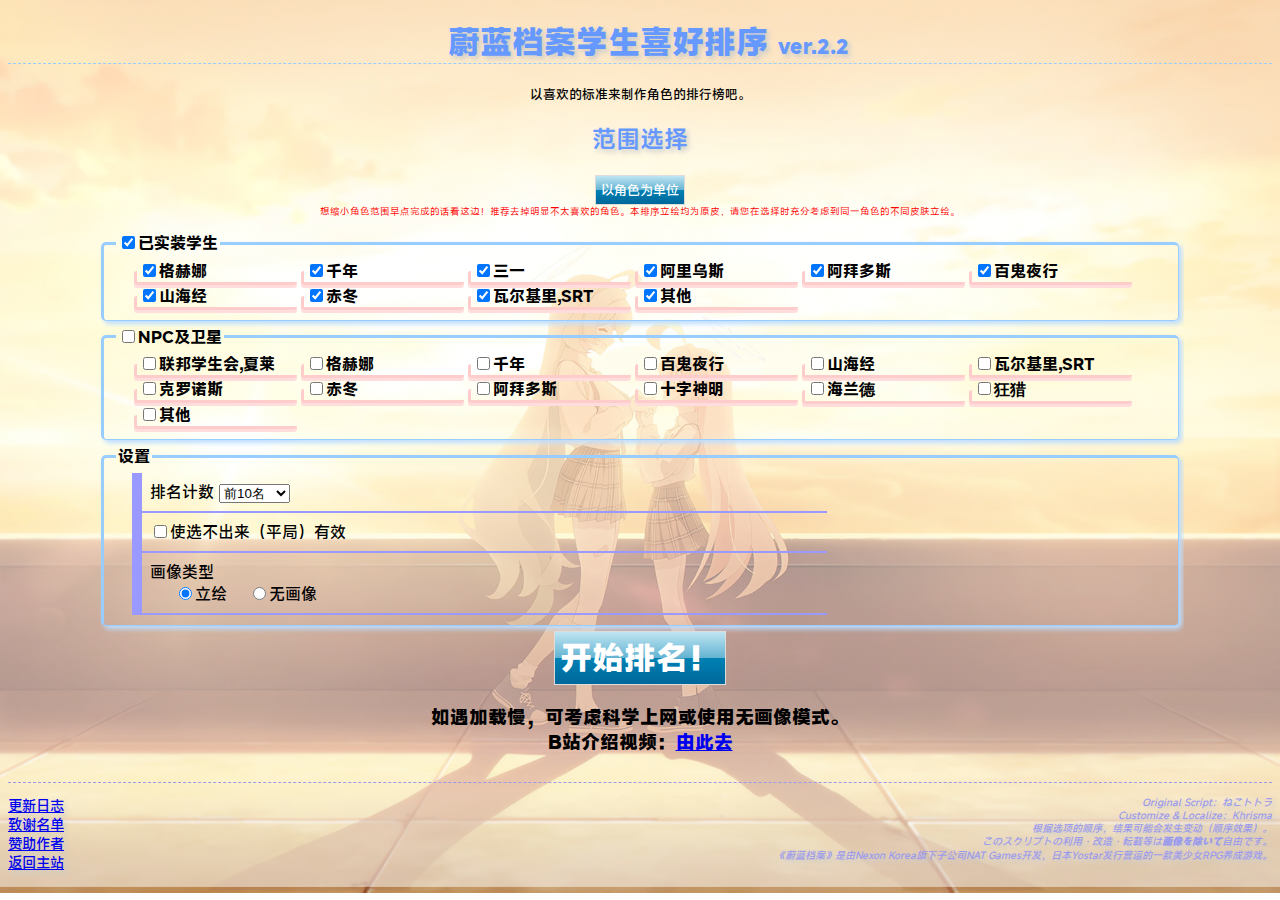
<file: index.html>
<!DOCTYPE html>
<body>
<script>
var os = function () {
       var ua = navigator.userAgent,
       isWindowsPhone = /(?:Windows Phone)/.test(ua),
       isSymbian = /(?:SymbianOS)/.test(ua) || isWindowsPhone,
       isAndroid = /(?:Android)/.test(ua),
       isFireFox = /(?:Firefox)/.test(ua),
       isChrome = /(?:Chrome|CriOS)/.test(ua),
       isTablet = /(?:iPad|PlayBook)/.test(ua) || (isAndroid &&       !/(?:Mobile)/.test(ua)) || (isFireFox && /(?:Tablet)/.test(ua)),
       isPhone = /(?:iPhone)/.test(ua) && !isTablet,
       isPc = !isPhone && !isAndroid && !isSymbian;
       
       return {
              isTablet: isTablet,
              isPhone: isPhone,
              isAndroid: isAndroid,
              isPc: isPc
       };
   }();

   // pc时加载一套页面
   if(os.isPc){
      location.replace("pc.html"); 
   }
       
   // 移动端时加载另外一套页面 
   if (os.isAndroid || os.isPhone) { 
      location.replace('wap.html');
   } else if (os.isTablet) {
      location.replace('pc.html');
   }
</script>
</body>
</file>
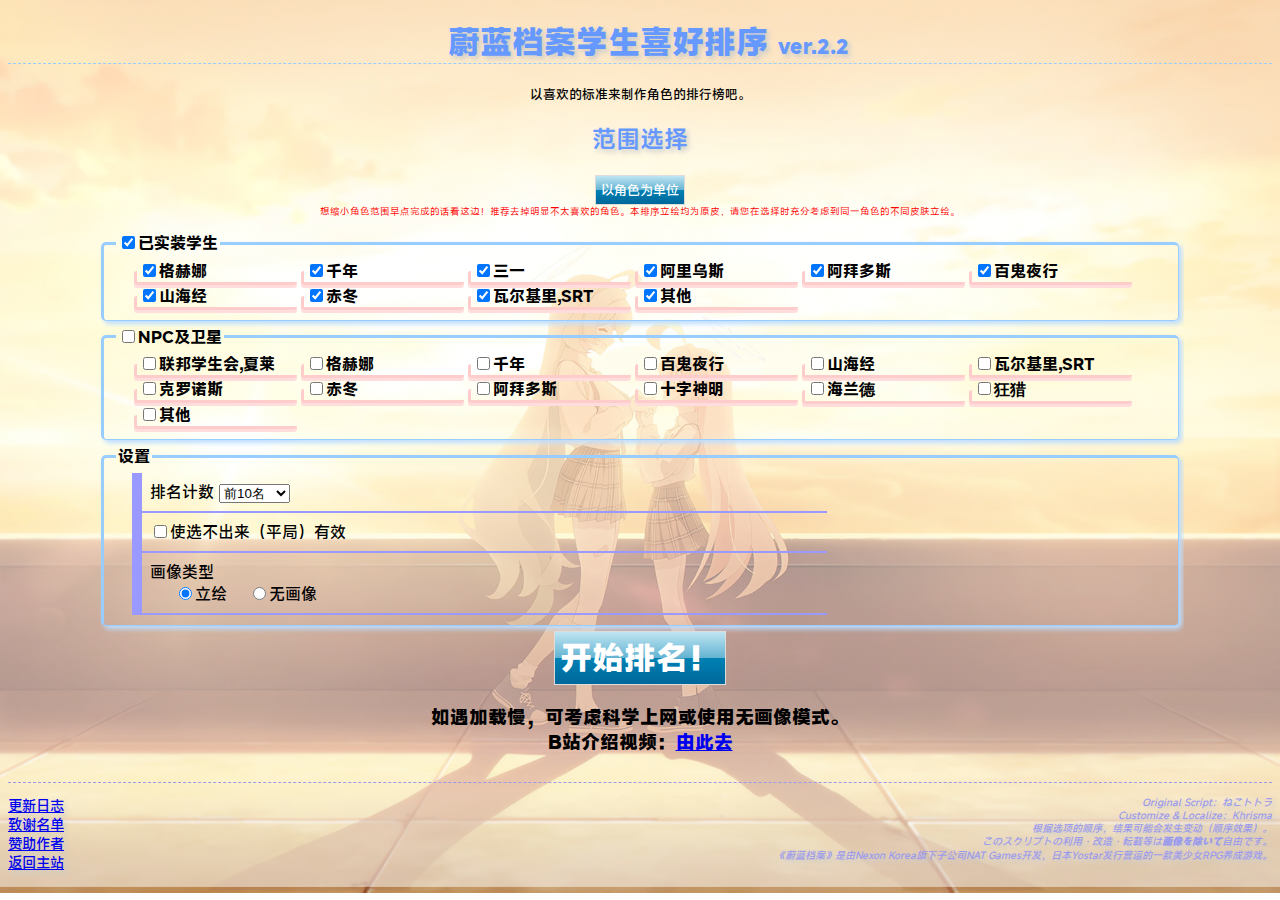
<file: pc.html>
<!DOCTYPE html PUBLIC "-//W3C//DTD XHTML 1.1//EN"
	"http://www.w3.org/TR/xhtml11/DTD/xhtml11.dtd">
<html xmlns="http://www.w3.org/1999/xhtml" xml:lang="ja">
<head>
<meta http-equiv="Content-Type" content="text/html; charset=utf-8" />
<meta http-equiv="Content-Style-Type" content="text/css" />
<meta http-equiv="Content-Script-Type" content="text/javascript" />
<meta name=”viewport” content=”width=device-width, initial-scale=1.0″>
<script async src="https://pagead2.googlesyndication.com/pagead/js/adsbygoogle.js?client=ca-pub-3872937070167241"
     crossorigin="anonymous"></script>
<title>蔚蓝档案学生喜好排序 (250124)</title>
<script type="text/javascript" src="jquery-3.3.1.min.js"></script>
<script type="text/javascript" src="data.js"></script>
<script type="text/javascript" src="sort.js"></script>
<script type="text/javascript" src="effect.js"></script>
<script type="text/javascript" src="ui.js"></script>
<style type="text/css" media="screen, print">
	  @font-face {
        font-family: "MiSans";
        src: url("assets/fonts/MiSans-VF.ttf");
      }

      body {
        font-family: "MiSans", sans-serif;
      }

      button {
        font-family: "MiSans", sans-serif;
      }
</style>
<link rel="stylesheet" type="text/css" href="assets/effect.css" />
<link rel="stylesheet" type="text/css" href="assets/style.css" />
</head>
<body>

<h1>蔚蓝档案学生喜好排序 <span class="version">ver.2.2</span></h1>

<div id="init">
  <p class="description">以喜欢的标准来制作角色的排行榜吧。</p>
  <h2>范围选择</h2>
  <div id="toggle-chars">
    <p id="toggle-chars-off"><button onclick="toggle_chars(false);" value="0">以分类为单位</button><br /><span>此处返回到快速选择</span></p>
    <p id="toggle-chars-on" ><button onclick="toggle_chars(true);" value="1">以角色为单位</button><br /><span>想缩小角色范围早点完成的话看这边！推荐去掉明显不太喜欢的角色。本排序立绘均为原皮，请您在选择时充分考虑到同一角色的不同皮肤立绘。</span></p>
  </div>
  <div class="init_win">
  <fieldset class="official-titles">
  <legend>
    <label><input class="group-outer" checked="checked" type="checkbox" /><span>已实装学生</span></label>
  </legend>

  <ul class="titles">
    <li>
      <fieldset>
        <legend>
          <label><input class="group-inner" name="a" checked="checked" type="checkbox" /><span>格赫娜</span></label>
        </legend>
        <ul class="group-chars">
         <li><label><input class="char" value="001" checked="checked" type="checkbox" /><span>日奈</span></label></li>
         <li><label><input class="char" value="002" checked="checked" type="checkbox" /><span>亚子</span></label></li>
         <li><label><input class="char" value="003" checked="checked" type="checkbox" /><span>伊织</span></label></li>
         <li><label><input class="char" value="004" checked="checked" type="checkbox" /><span>千夏</span></label></li>
         <li><label><input class="char" value="801" checked="checked" type="checkbox" /><span>真琴</span></label></li>
         <li><label><input class="char" value="802" checked="checked" type="checkbox" /><span>伊吹</span></label></li>
		 <li><label><input class="char" value="803" checked="checked" type="checkbox" /><span>皐月</span></label></li>
         <li><label><input class="char" value="831" checked="checked" type="checkbox" /><span>千秋</span></label></li>
         <li><label><input class="char" value="005" checked="checked" type="checkbox" /><span>伊吕波</span></label></li>
         <li><label><input class="char" value="006" checked="checked" type="checkbox" /><span>阿露</span></label></li>
         <li><label><input class="char" value="007" checked="checked" type="checkbox" /><span>睦月</span></label></li>
         <li><label><input class="char" value="008" checked="checked" type="checkbox" /><span>佳代子</span></label></li>
         <li><label><input class="char" value="009" checked="checked" type="checkbox" /><span>遥香</span></label></li>
         <li><label><input class="char" value="010" checked="checked" type="checkbox" /><span>晴奈</span></label></li>
         <li><label><input class="char" value="011" checked="checked" type="checkbox" /><span>淳子</span></label></li>
         <li><label><input class="char" value="012" checked="checked" type="checkbox" /><span>明里</span></label></li>
         <li><label><input class="char" value="013" checked="checked" type="checkbox" /><span>泉</span></label></li>
         <li><label><input class="char" value="014" checked="checked" type="checkbox" /><span>枫香</span></label></li>
         <li><label><input class="char" value="015" checked="checked" type="checkbox" /><span>朱莉</span></label></li>
         <li><label><input class="char" value="016" checked="checked" type="checkbox" /><span>濑名</span></label></li>
         <li><label><input class="char" value="017" checked="checked" type="checkbox" /><span>惠</span></label></li>
         <li><label><input class="char" value="104" checked="checked" type="checkbox" /><span>霞</span></label></li>
         <li><label><input class="char" value="805" checked="checked" type="checkbox" /><span>绮良</span></label></li>
        </ul>
      </fieldset>
    </li>
    <li>
      <fieldset>
       <legend>
         <label><input class="group-inner" name="b" checked="checked" type="checkbox" /><span>千年</span></label>
       </legend>
       <ul class="group-chars">
         <li><label><input class="char" value="018" checked="checked" type="checkbox" /><span>优香</span></label></li>
         <li><label><input class="char" value="019" checked="checked" type="checkbox" /><span>诺亚</span></label></li>
         <li><label><input class="char" value="020" checked="checked" type="checkbox" /><span>小雪</span></label></li>
         <li><label><input class="char" value="021" checked="checked" type="checkbox" /><span>尼禄</span></label></li>
         <li><label><input class="char" value="022" checked="checked" type="checkbox" /><span>明日奈</span></label></li>
         <li><label><input class="char" value="023" checked="checked" type="checkbox" /><span>花凛</span></label></li>
         <li><label><input class="char" value="024" checked="checked" type="checkbox" /><span>朱音</span></label></li>
         <li><label><input class="char" value="025" checked="checked" type="checkbox" /><span>时</span></label></li>
         <li><label><input class="char" value="026" checked="checked" type="checkbox" /><span>歌原</span></label></li>
         <li><label><input class="char" value="027" checked="checked" type="checkbox" /><span>响</span></label></li>
         <li><label><input class="char" value="028" checked="checked" type="checkbox" /><span>柯托莉</span></label></li>
         <li><label><input class="char" value="029" checked="checked" type="checkbox" /><span>柚子</span></label></li>
         <li><label><input class="char" value="030" checked="checked" type="checkbox" /><span>桃井</span></label></li>
         <li><label><input class="char" value="031" checked="checked" type="checkbox" /><span>绿</span></label></li>
         <li><label><input class="char" value="032" checked="checked" type="checkbox" /><span>爱丽丝</span></label></li>
         <li><label><input class="char" value="033" checked="checked" type="checkbox" /><span>千寻</span></label></li>
         <li><label><input class="char" value="034" checked="checked" type="checkbox" /><span>真纪</span></label></li>
         <li><label><input class="char" value="035" checked="checked" type="checkbox" /><span>晴</span></label></li>
         <li><label><input class="char" value="036" checked="checked" type="checkbox" /><span>小玉</span></label></li>
         <li><label><input class="char" value="037" checked="checked" type="checkbox" /><span>日鞠</span></label></li>
		 <li><label><input class="char" value="806" checked="checked" type="checkbox" /><span>莉音</span></label></li>
         <li><label><input class="char" value="038" checked="checked" type="checkbox" /><span>艾米</span></label></li>
         <li><label><input class="char" value="039" checked="checked" type="checkbox" /><span>菫</span></label></li>
       </ul>
      </fieldset>
    </li>
    <li>
      <fieldset>
       <legend>
         <label><input class="group-inner" name="c" checked="checked" type="checkbox" /><span>三一</span></label>
       </legend>
       <ul class="group-chars">
         <li><label><input class="char" value="040" checked="checked" type="checkbox" /><span>未花</span></label></li>
         <li><label><input class="char" value="041" checked="checked" type="checkbox" /><span>渚</span></label></li>
		 <li><label><input class="char" value="807" checked="checked" type="checkbox" /><span>圣娅</span></label></li>
         <li><label><input class="char" value="042" checked="checked" type="checkbox" /><span>鹤城</span></label></li>
         <li><label><input class="char" value="043" checked="checked" type="checkbox" /><span>莲见</span></label></li>
         <li><label><input class="char" value="044" checked="checked" type="checkbox" /><span>真白</span></label></li>
		 <li><label><input class="char" value="105" checked="checked" type="checkbox" /><span>一花</span></label></li>
         <li><label><input class="char" value="045" checked="checked" type="checkbox" /><span>樱子</span></label></li>
         <li><label><input class="char" value="046" checked="checked" type="checkbox" /><span>玛丽</span></label></li>
         <li><label><input class="char" value="047" checked="checked" type="checkbox" /><span>日向</span></label></li>
         <li><label><input class="char" value="048" checked="checked" type="checkbox" /><span>美祢</span></label></li>
         <li><label><input class="char" value="049" checked="checked" type="checkbox" /><span>芹娜</span></label></li>
         <li><label><input class="char" value="050" checked="checked" type="checkbox" /><span>花江</span></label></li>
         <li><label><input class="char" value="051" checked="checked" type="checkbox" /><span>日富美</span></label></li>
         <li><label><input class="char" value="052" checked="checked" type="checkbox" /><span>梓</span></label></li>
         <li><label><input class="char" value="053" checked="checked" type="checkbox" /><span>小春</span></label></li>
         <li><label><input class="char" value="054" checked="checked" type="checkbox" /><span>花子</span></label></li>
         <li><label><input class="char" value="055" checked="checked" type="checkbox" /><span>夏</span></label></li>
         <li><label><input class="char" value="056" checked="checked" type="checkbox" /><span>和纱</span></label></li>
         <li><label><input class="char" value="057" checked="checked" type="checkbox" /><span>好美</span></label></li>
         <li><label><input class="char" value="058" checked="checked" type="checkbox" /><span>爱莉</span></label></li>
         <li><label><input class="char" value="059" checked="checked" type="checkbox" /><span>铃美</span></label></li>
         <li><label><input class="char" value="060" checked="checked" type="checkbox" /><span>玲纱</span></label></li>
         <li><label><input class="char" value="061" checked="checked" type="checkbox" /><span>忧</span></label></li>
         <li><label><input class="char" value="062" checked="checked" type="checkbox" /><span>志美子</span></label></li>
       </ul>
      </fieldset>
    </li>
    <li>
      <fieldset>
       <legend>
         <label><input class="group-inner" name="h" checked="checked" type="checkbox" /><span>阿里乌斯</span></label>
       </legend>
       <ul class="group-chars">
         <li><label><input class="char" value="063" checked="checked" type="checkbox" /><span>纱织</span></label></li>
         <li><label><input class="char" value="064" checked="checked" type="checkbox" /><span>亚津子</span></label></li>
         <li><label><input class="char" value="065" checked="checked" type="checkbox" /><span>美咲</span></label></li>
         <li><label><input class="char" value="066" checked="checked" type="checkbox" /><span>日和</span></label></li>
       </ul>
      </fieldset>
    </li>
	    <li>
      <fieldset>
       <legend>
         <label><input class="group-inner" name="l" checked="checked" type="checkbox" /><span>阿拜多斯</span></label>
       </legend>
       <ul class="group-chars">
         <li><label><input class="char" value="067" checked="checked" type="checkbox" /><span>星野</span></label></li>
         <li><label><input class="char" value="068" checked="checked" type="checkbox" /><span>白子</span></label></li>
         <li><label><input class="char" value="069" checked="checked" type="checkbox" /><span>野宫</span></label></li>
         <li><label><input class="char" value="070" checked="checked" type="checkbox" /><span>芹香</span></label></li>
         <li><label><input class="char" value="071" checked="checked" type="checkbox" /><span>绫音</span></label></li>
         <li><label><input class="char" value="821" checked="checked" type="checkbox" /><span>白子（恐怖）</span></label></li> 
       </ul>
      </fieldset>
    </li>
    <li>
      <fieldset>
       <legend>
         <label><input class="group-inner" name="d" checked="checked" type="checkbox" /><span>百鬼夜行</span></label>
       </legend>
      <ul class="group-chars">
         <li><label><input class="char" value="072" checked="checked" type="checkbox" /><span>若藻</span></label></li>
         <li><label><input class="char" value="073" checked="checked" type="checkbox" /><span>果穗</span></label></li>
         <li><label><input class="char" value="074" checked="checked" type="checkbox" /><span>千世</span></label></li>
         <li><label><input class="char" value="075" checked="checked" type="checkbox" /><span>满</span></label></li>
         <li><label><input class="char" value="076" checked="checked" type="checkbox" /><span>月咏</span></label></li>
         <li><label><input class="char" value="077" checked="checked" type="checkbox" /><span>泉奈</span></label></li>
         <li><label><input class="char" value="078" checked="checked" type="checkbox" /><span>静子</span></label></li>
         <li><label><input class="char" value="079" checked="checked" type="checkbox" /><span>菲娜</span></label></li>
         <li><label><input class="char" value="813" checked="checked" type="checkbox" /><span>海香</span></label></li>
         <li><label><input class="char" value="080" checked="checked" type="checkbox" /><span>椿</span></label></li>
         <li><label><input class="char" value="081" checked="checked" type="checkbox" /><span>三森</span></label></li>
         <li><label><input class="char" value="082" checked="checked" type="checkbox" /><span>枫</span></label></li>
		 <li><label><input class="char" value="110" checked="checked" type="checkbox" /><span>缘里</span></label></li>
		 <li><label><input class="char" value="111" checked="checked" type="checkbox" /><span>莲华</span></label></li>
		 <li><label><input class="char" value="112" checked="checked" type="checkbox" /><span>桔梗</span></label></li>
       </ul>
      </fieldset>
    </li>
	    <li>
      <fieldset>
       <legend>
         <label><input class="group-inner" name="e" checked="checked" type="checkbox" /><span>山海经</span></label>
       </legend>
      <ul class="group-chars">
         <li><label><input class="char" value="083" checked="checked" type="checkbox" /><span>南</span></label></li>
         <li><label><input class="char" value="084" checked="checked" type="checkbox" /><span>瑠美</span></label></li>
         <li><label><input class="char" value="085" checked="checked" type="checkbox" /><span>瞬</span></label></li>
         <li><label><input class="char" value="086" checked="checked" type="checkbox" /><span>瞬（幼女）</span></label></li>
         <li><label><input class="char" value="087" checked="checked" type="checkbox" /><span>心奈</span></label></li>
         <li><label><input class="char" value="088" checked="checked" type="checkbox" /><span>纱绫</span></label></li>
		 <li><label><input class="char" value="808" checked="checked" type="checkbox" /><span>妃咲</span></label></li>
         <li><label><input class="char" value="809" checked="checked" type="checkbox" /><span>丽情</span></label></li>
       </ul>
      </fieldset>
    </li>
	<li>
      <fieldset>
       <legend>
         <label><input class="group-inner" name="f" checked="checked" type="checkbox" /><span>赤冬</span></label>
       </legend>
      <ul class="group-chars">
         <li><label><input class="char" value="089" checked="checked" type="checkbox" /><span>切里诺</span></label></li>
         <li><label><input class="char" value="090" checked="checked" type="checkbox" /><span>巴</span></label></li>
         <li><label><input class="char" value="091" checked="checked" type="checkbox" /><span>玛丽娜</span></label></li>
         <li><label><input class="char" value="092" checked="checked" type="checkbox" /><span>和香</span></label></li>
         <li><label><input class="char" value="093" checked="checked" type="checkbox" /><span>时雨</span></label></li>
         <li><label><input class="char" value="094" checked="checked" type="checkbox" /><span>实梨</span></label></li>
         <li><label><input class="char" value="095" checked="checked" type="checkbox" /><span>梅露</span></label></li>
         <li><label><input class="char" value="096" checked="checked" type="checkbox" /><span>红叶</span></label></li>
       </ul>
      </fieldset>
    </li>
		<li>
      <fieldset>
       <legend>
         <label><input class="group-inner" name="g" checked="checked" type="checkbox" /><span>瓦尔基里,SRT</span></label>
       </legend>
      <ul class="group-chars">
         <li><label><input class="char" value="097" checked="checked" type="checkbox" /><span>康娜</span></label></li>
         <li><label><input class="char" value="098" checked="checked" type="checkbox" /><span>桐乃</span></label></li>
         <li><label><input class="char" value="099" checked="checked" type="checkbox" /><span>吹雪</span></label></li>
         <li><label><input class="char" value="100" checked="checked" type="checkbox" /><span>宫子</span></label></li>
         <li><label><input class="char" value="101" checked="checked" type="checkbox" /><span>咲</span></label></li>
         <li><label><input class="char" value="102" checked="checked" type="checkbox" /><span>萌绘</span></label></li>
         <li><label><input class="char" value="103" checked="checked" type="checkbox" /><span>美游</span></label></li>
       </ul>
      </fieldset>
    </li>
		<li>
      <fieldset>
       <legend>
         <label><input class="group-inner" name="i" checked="checked" type="checkbox" /><span>其他</span></label>
       </legend>
      <ul class="group-chars">
         <li><label><input class="char" value="106" checked="checked" type="checkbox" /><span>初音未来</span></label></li>
		 <li><label><input class="char" value="107" checked="checked" type="checkbox" /><span>御坂美琴</span></label></li>
		 <li><label><input class="char" value="108" checked="checked" type="checkbox" /><span>食蜂操祈</span></label></li>
		 <li><label><input class="char" value="109" checked="checked" type="checkbox" /><span>佐天泪子</span></label></li>
       </ul>
      </fieldset>
    </li>
  </ul>
  </fieldset>
  
  <fieldset class="extra-titles">
  <legend>
    <label><input class="group-outer" type="checkbox" /><span>NPC及卫星</span></label>
  </legend>
  
  <ul class="titles">
    <li>
      <fieldset>
       <legend>
         <label><input class="group-inner" name="j" type="checkbox" /><span>联邦学生会,夏莱</span></label>
       </legend>
       <ul class="group-chars">
        <li><label><input class="char" value="901" type="checkbox" /><span>阿罗娜</span></label></li>
        <li><label><input class="char" value="902" type="checkbox" /><span>普拉娜</span></label></li>
        <li><label><input class="char" value="903" type="checkbox" /><span>空</span></label></li>
        <li><label><input class="char" value="904" type="checkbox" /><span>凛</span></label></li>
        <li><label><input class="char" value="905" type="checkbox" /><span>桃香</span></label></li>
        <li><label><input class="char" value="906" type="checkbox" /><span>花耶</span></label></li>
        <li><label><input class="char" value="907" type="checkbox" /><span>步美</span></label></li>
        <li><label><input class="char" value="908" type="checkbox" /><span>葵</span></label></li>
        <li><label><input class="char" value="909" type="checkbox" /><span>李</span></label></li>
        <li><label><input class="char" value="910" type="checkbox" /><span>灰音</span></label></li>
        <li><label><input class="char" value="911" type="checkbox" /><span>会长</span></label></li>
       </ul>
      </fieldset>
    </li>
    <li>
      <fieldset>
       <legend>
         <label><input class="group-inner" name="a" type="checkbox" /><span>格赫娜</span></label>
       </legend>
       <ul class="group-chars">
        <li><label><input class="char" value="804" type="checkbox" /><span>绘里香</span></label></li>
       </ul>
      </fieldset>
    </li>
    <li>
      <fieldset>
       <legend>
         <label><input class="group-inner" name="b" type="checkbox" /><span>千年</span></label>
       </legend>
       <ul class="group-chars">
        <li><label><input class="char" value="847" type="checkbox" /><span>未来</span></label></li>
        <li><label><input class="char" value="822" type="checkbox" /><span>key</span></label></li>
        <li><label><input class="char" value="830" type="checkbox" /><span>丽</span></label></li>
        </ul>
      </fieldset>
    </li>
    <li>
      <fieldset>
       <legend>
         <label><input class="group-inner" name="d" type="checkbox" /><span>百鬼夜行</span></label>
       </legend>
       <ul class="group-chars">
        <li><label><input class="char" value="810" type="checkbox" /><span>葛叶</span></label></li>
        <li><label><input class="char" value="811" type="checkbox" /><span>名草</span></label></li>
        <li><label><input class="char" value="812" type="checkbox" /><span>妮娅</span></label></li>
		<li><label><input class="char" value="827" type="checkbox" /><span>棕榈</span></label></li>
		<li><label><input class="char" value="828" type="checkbox" /><span>新</span></label></li>
		<li><label><input class="char" value="829" type="checkbox" /><span>虞美人</span></label></li>
       </ul>
      </fieldset>
    </li>
    <li>
      <fieldset>
       <legend>
         <label><input class="group-inner" name="e" type="checkbox" /><span>山海经</span></label>
       </legend>
       <ul class="group-chars">
	    <li><label><input class="char" value="824" type="checkbox" /><span>廻</span></label></li>
		<li><label><input class="char" value="845" type="checkbox" /><span>辉夜</span></label></li>
		<li><label><input class="char" value="846" type="checkbox" /><span>瑠美（幼女）</span></label></li>
       </ul>
      </fieldset>
    </li>
	    <li>
      <fieldset>
       <legend>
         <label><input class="group-inner" name="d" type="checkbox" /><span>瓦尔基里,SRT</span></label>
       </legend>
       <ul class="group-chars">
	    <li><label><input class="char" value="840" type="checkbox" /><span>木乃香</span></label></li>
        <li><label><input class="char" value="814" type="checkbox" /><span>雪乃</span></label></li>
        <li><label><input class="char" value="815" type="checkbox" /><span>妮可</span></label></li>
        <li><label><input class="char" value="816" type="checkbox" /><span>胡桃</span></label></li>
        <li><label><input class="char" value="817" type="checkbox" /><span>音葵</span></label></li>
       </ul>
      </fieldset>
    </li>
	    <li>
      <fieldset>
       <legend>
         <label><input class="group-inner" name="k" type="checkbox" /><span>克罗诺斯</span></label>
       </legend>
       <ul class="group-chars">
        <li><label><input class="char" value="818" type="checkbox" /><span>志乃</span></label></li>
        <li><label><input class="char" value="819" type="checkbox" /><span>麦</span></label></li>
       </ul>
      </fieldset>
    </li>
		    <li>
      <fieldset>
       <legend>
         <label><input class="group-inner" name="f" type="checkbox" /><span>赤冬</span></label>
       </legend>
       <ul class="group-chars">
        <li><label><input class="char" value="825" type="checkbox" /><span>贵音</span></label></li>
        <li><label><input class="char" value="826" type="checkbox" /><span>八云</span></label></li>
       </ul>
      </fieldset>
    </li>
		    <li>
      <fieldset>
       <legend>
         <label><input class="group-inner" name="l" type="checkbox" /><span>阿拜多斯</span></label>
       </legend>
       <ul class="group-chars">
        <li><label><input class="char" value="832" type="checkbox" /><span>梦</span></label></li>
        <li><label><input class="char" value="833" type="checkbox" /><span>星野（1年级）</span></label></li>
		<li><label><input class="char" value="834" type="checkbox" /><span>星野（2年级）</span></label></li>
		<li><label><input class="char" value="835" type="checkbox" /><span>野宫（1年级）</span></label></li>
		<li><label><input class="char" value="841" type="checkbox" /><span>白子（1年级）</span></label></li>
        <li><label><input class="char" value="843" type="checkbox" /><span>星野（恐怖）</span></label></li>
       </ul>
      </fieldset>
    </li>
		<li>
      <fieldset>
       <legend>
         <label><input class="group-inner" name="m" type="checkbox" /><span>十字神明</span></label>
       </legend>
       <ul class="group-chars">
        <li><label><input class="char" value="912" type="checkbox" /><span>无</span></label></li>
        <li><label><input class="char" value="913" type="checkbox" /><span>光</span></label></li>
        <li><label><input class="char" value="914" type="checkbox" /><span>限</span></label></li>
       </ul>
      </fieldset>
    </li>
		<li>
      <fieldset>
       <legend>
         <label><input class="group-inner" name="n" type="checkbox" /><span>海兰德</span></label>
       </legend>
       <ul class="group-chars">
        <li><label><input class="char" value="836" type="checkbox" /><span>周防</span></label></li>
        <li><label><input class="char" value="837" type="checkbox" /><span>光明</span></label></li>
        <li><label><input class="char" value="838" type="checkbox" /><span>希望</span></label></li>
       </ul>
      </fieldset>
    </li>
		<li>
      <fieldset>
       <legend>
         <label><input class="group-inner" name="o" type="checkbox" /><span>狂猎</span></label>
       </legend>
       <ul class="group-chars">
        <li><label><input class="char" value="839" type="checkbox" /><span>䌷</span></label></li>
       </ul>
      </fieldset>
    </li>
	 <li>
      <fieldset>
       <legend>
         <label><input class="group-inner" name="i" type="checkbox" /><span>其他</span></label>
       </legend>
       <ul class="group-chars">
        <li><label><input class="char" value="820" type="checkbox" /><span>兰舞</span></label></li>
        <li><label><input class="char" value="823" type="checkbox" /><span>晶</span></label></li>
        <li><label><input class="char" value="842" type="checkbox" /><span>明美</span></label></li>
		<li><label><input class="char" value="844" type="checkbox" /><span>眯眯眼教授</span></label></li>
       </ul>
      </fieldset>
    </li>
  </ul>
  </fieldset>
  
  <fieldset id="option">
    <legend>设置</legend>
    <ul>
      <li><label>排名计数
        <select id="rank_num">
          <option value="10" selected="selected">前10名</option>
          <option value="1">第1名</option>
          <option value="5">前5名</option>
          <option value="20">前20名</option>
          <option value="30">前30名</option>
          <option value="50">前50名</option>
          <option value="100">前100名</option>
          <option value="999">全排</option>
        </select>
      </label></li>
      <li><label><input id="enableEvenChoice" value="1" name="enableEvenChoice" type="checkbox" />使选不出来（平局）有效</label></li>
      <li>画像类型
        <ul class="illust-type">
          <li><label><input value="1" name="facePattern" type="radio" checked="checked" />立绘</label></li>
          <li><label><input value="99" name="facePattern" type="radio" />无画像</label></li>
        </ul>
      </li>
    </ul>
  </fieldset>
  <div class="clear"><button id="start_button">开始排名！</button>
  <h3><center>如遇加载慢，可考虑科学上网或使用无画像模式。<br/>
	B站介绍视频：<a href="https://www.bilibili.com/video/BV1Ce411R7zj/" target="_blank">由此去</a></center></h3></div>
  </div>
</div>

<div style="display: none;" id="ui">
  <h2>选择您更喜欢的那一位</h2>
    <h3 class="count">第 <span id="count">0</span> 问</h3>
    <p id="caption"></p>
  <div class="zitem" id="left">
  	<div><img accesskey="1" width="200" height="300" /></div>
  	<div class="caption">
      <h3 class="nick"></h3>
      <p class="name"></p>
  	</div>
  </div>
  <div class="zitem" id="right">
  	<div><img accesskey="2" width="200" height="300" /></div>
  	<div class="caption">
      <h3 class="nick"></h3>
      <p class="name"></p>
  	</div>
  </div>
  <div class="special_select">
    <button onclick="remove_left()">左边角色本次不再出现</button>
    <button onclick="remove_right()">右边角色本次不再出现</button><br />
    <button id="hold" onclick="ask_hold()">暂时跳过</button>
    <button id="back" onclick="ask_back()">返回上一问</button><br />
    <button id="even" onclick="select_even()">选不出来</button>
    <button onclick="return (confirm('确定吗？') &amp;&amp; auto_sort());">将剩余角色全部随机排序</button>
    
    <!-- button onclick="return (toggle_current());">デバッグ</button -->
    <p>Tips！在PC上，Alt+1可以选择左边的角色，Alt+2可以选择右边的角色。<br />(Firefox 为 Alt+Shift+1/2)</p>
  </div>
</div>

<div style="display: none;" id="result">
</div>

<p id="times"></p>
<!--
<ul id="samp" class="debug" ></ul>
<ul id="sampback" class="debug"></ul>
-->
<div style="display: none;" id="reset">
<button id="reset_button">返回开始</button>
</div>


<div id="attension">
<p>
<a href="uplog.html" target="_blank">更新日志</a><br />
<a href="acknowledgement.html" target="_blank">致谢名单</a><br />
<a href="https://afdian.com/a/khrisma" target="_blank">赞助作者</a><br />
<a href="https://saiba.moe/" target="_blank">返回主站</a></p>
</div>
<address>
<br />Original Script：ねこトトラ
<br />Customize & Localize：Khrisma
<br />根据选项的顺序，结果可能会发生变动（顺序效果）。
<br />このスクリプトの利用・改造・転載等は<strong>画像を除いて</strong>自由です。
<br />《蔚蓝档案》是由Nexon Korea旗下子公司NAT Games开发，日本Yostar发行营运的一款美少女RPG养成游戏。</p>
</address>

</body>
</html>
</file>
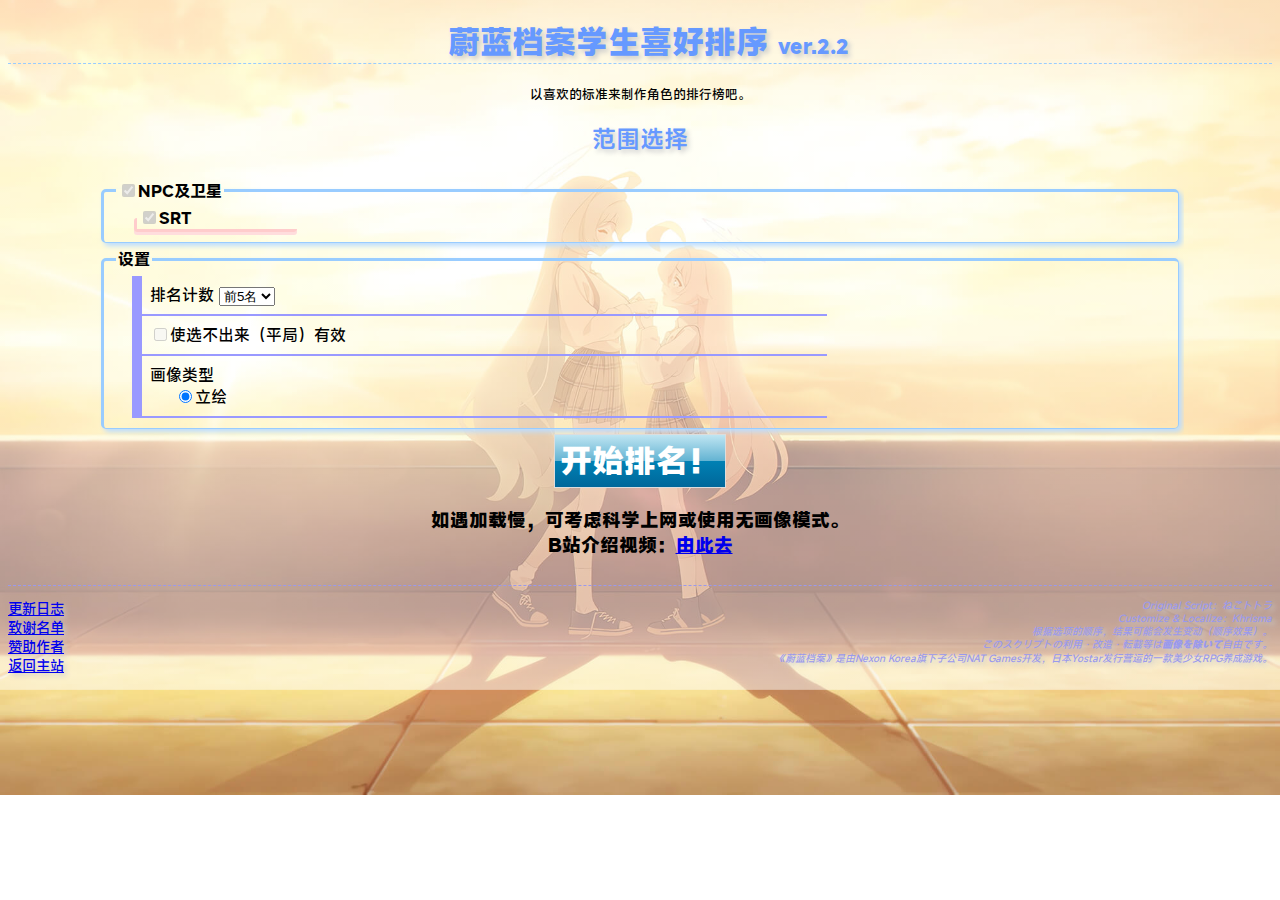
<file: secret.html>
<!DOCTYPE html PUBLIC "-//W3C//DTD XHTML 1.1//EN"
	"http://www.w3.org/TR/xhtml11/DTD/xhtml11.dtd">
<html xmlns="http://www.w3.org/1999/xhtml" xml:lang="ja">
<head>
<meta http-equiv="Content-Type" content="text/html; charset=utf-8" />
<meta http-equiv="Content-Style-Type" content="text/css" />
<meta http-equiv="Content-Script-Type" content="text/javascript" />
<meta name=”viewport” content=”width=device-width, initial-scale=1.0″>
<script async src="https://pagead2.googlesyndication.com/pagead/js/adsbygoogle.js?client=ca-pub-3872937070167241"
     crossorigin="anonymous"></script>
<title>???????</title>
<script type="text/javascript" src="jquery-3.3.1.min.js"></script>
<script type="text/javascript" src="data.js"></script>
<script type="text/javascript" src="sortse.js"></script>
<script type="text/javascript" src="effect.js"></script>
<script type="text/javascript" src="ui.js"></script>
<style type="text/css" media="screen, print">
	  @font-face {
        font-family: "MiSans";
        src: url("assets/fonts/MiSans-VF.ttf");
      }

      body {
        font-family: "MiSans", sans-serif;
      }

      button {
        font-family: "MiSans", sans-serif;
      }
</style>
<link rel="stylesheet" type="text/css" href="assets/effect.css" />
<link rel="stylesheet" type="text/css" href="assets/style.css" />
</head>
<body>

<h1>蔚蓝档案学生喜好排序 <span class="version">ver.2.2</span></h1>

<div id="init">
  <p class="description">以喜欢的标准来制作角色的排行榜吧。</p>
  <h2>范围选择</h2>
  <div class="init_win">
  <fieldset class="extra-titles">
  <legend>
    <label><input class="group-outer" checked="checked" type="checkbox" disabled/><span>NPC及卫星</span></label>
  </legend>
  
  <ul class="titles">
	    <li>
      <fieldset>
       <legend>
         <label><input class="group-inner" name="d" checked="checked" type="checkbox" disabled/><span>SRT</span></label>
       </legend>
       <ul class="group-chars">
        <li><label><input class="char" value="815" checked="checked" type="checkbox" disabled/><span>妮可</span></label></li>
		<li><label><input class="char" value="799" checked="checked" type="checkbox" disabled/><span>妮可</span></label></li>
        <li><label><input class="char" value="814" checked="checked" type="checkbox" /><span>雪乃</span></label></li>
        <li><label><input class="char" value="816" checked="checked" type="checkbox" /><span>胡桃</span></label></li>
        <li><label><input class="char" value="817" checked="checked" type="checkbox" /><span>音葵</span></label></li>
       </ul>
      </fieldset>
    </li>
	
  </ul>
  </fieldset>
  
  <fieldset id="option">
    <legend>设置</legend>
    <ul>
      <li><label>排名计数
        <select id="rank_num">
          <option value="5" selected="selected">前5名</option>
        </select>
      </label></li>
      <li><label><input id="enableEvenChoice" value="1" name="enableEvenChoice" type="checkbox" disabled/>使选不出来（平局）有效</label></li>
      <li>画像类型
        <ul class="illust-type">
          <li><label><input value="1" name="facePattern" type="radio" checked="checked" />立绘</label></li>
        </ul>
      </li>
    </ul>
  </fieldset>
  <div class="clear"><button id="start_button">开始排名！</button>
  <h3><center>如遇加载慢，可考虑科学上网或使用无画像模式。<br/>
	B站介绍视频：<a href="https://www.bilibili.com/video/BV1Ce411R7zj/" target="_blank">由此去</a></center></h3></div>
  </div>
</div>

<div style="display: none;" id="ui">
  <h2>选择您更喜欢的那一位</h2>
    <h3 class="count">第 <span id="count">0</span> 问</h3>
    <p id="caption"></p>
  <div class="zitem" id="left">
  	<div><img accesskey="1" width="200" height="300" /></div>
  	<div class="caption">
      <h3 class="nick"></h3>
      <p class="name"></p>
  	</div>
  </div>
  <div class="zitem" id="right">
  	<div><img accesskey="2" width="200" height="300" /></div>
  	<div class="caption">
      <h3 class="nick"></h3>
      <p class="name"></p>
  	</div>
  </div>
  <div class="special_select">
    <button onclick="remove_left()">左边角色本次不再出现</button>
    <button onclick="remove_right()">右边角色本次不再出现</button><br />
    <button id="hold" onclick="ask_hold()">暂时跳过</button>
    <button id="back" onclick="ask_back()">返回上一问</button><br />
    <button id="even" onclick="select_even()">选不出来</button>
    <button onclick="return (confirm('确定吗？') &amp;&amp; auto_sort());">将剩余角色全部随机排序</button>
    
    <!-- button onclick="return (toggle_current());">デバッグ</button -->
    <p>Tips！在PC上，Alt+1可以选择左边的角色，Alt+2可以选择右边的角色。<br />(Firefox 为 Alt+Shift+1/2)</p>
  </div>
</div>

<div style="display: none;" id="result">
</div>

<p id="times"></p>
<!--
<ul id="samp" class="debug" ></ul>
<ul id="sampback" class="debug"></ul>
-->
<div style="display: none;" id="reset">
<button id="reset_button">返回开始</button>
</div>


<div id="attension">
<p>
<a href="uplog.html" target="_blank">更新日志</a><br />
<a href="acknowledgement.html" target="_blank">致谢名单</a><br />
<a href="https://ifdian.net/a/khrisma" target="_blank">赞助作者</a><br />
<a href="https://saiba.moe/" target="_blank">返回主站</a></p>
</div>
<address>
<br />Original Script：ねこトトラ
<br />Customize & Localize：Khrisma
<br />根据选项的顺序，结果可能会发生变动（顺序效果）。
<br />このスクリプトの利用・改造・転載等は<strong>画像を除いて</strong>自由です。
<br />《蔚蓝档案》是由Nexon Korea旗下子公司NAT Games开发，日本Yostar发行营运的一款美少女RPG养成游戏。</p>
</address>

</body>
</html>
</file>
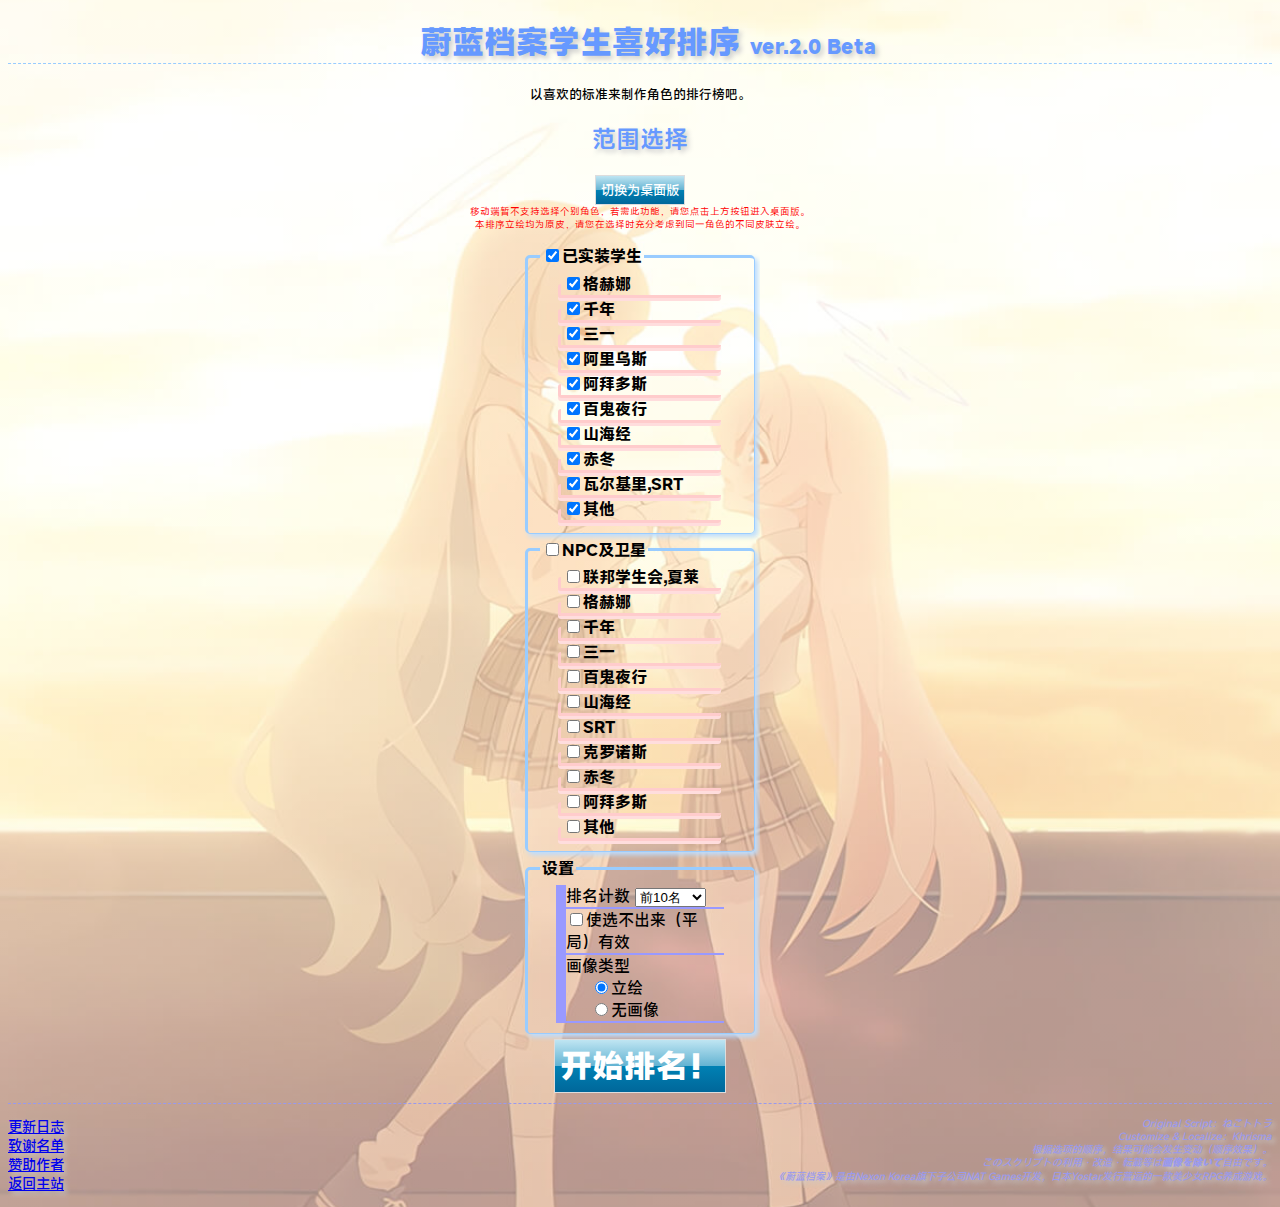
<file: testmobile.html>
<!DOCTYPE html PUBLIC "-//W3C//DTD XHTML 1.1//EN"
	"http://www.w3.org/TR/xhtml11/DTD/xhtml11.dtd">
<html xmlns="http://www.w3.org/1999/xhtml" xml:lang="ja">
<head>
<meta http-equiv="Content-Type" content="text/html; charset=utf-8" />
<meta http-equiv="Content-Style-Type" content="text/css" />
<meta http-equiv="Content-Script-Type" content="text/javascript" />
<meta name="viewport" content="width=device-width, initial-scale=1.0, maximum-scale=1.0, minimum-scale=1.0, user-scalable=no" />
<script async src="https://pagead2.googlesyndication.com/pagead/js/adsbygoogle.js?client=ca-pub-3872937070167241"
     crossorigin="anonymous"></script>
<title>蔚蓝档案学生喜好排序 (231206)</title>
<script type="text/javascript" src="jquery-3.3.1.min.js"></script>
<script type="text/javascript" src="data.js"></script>
<script type="text/javascript" src="sort-mobile.js"></script>
<script type="text/javascript" src="effect.js"></script>
<script type="text/javascript" src="ui.js"></script>
<style type="text/css" media="screen, print">
	  @font-face {
        font-family: "MiSans";
        src: url("assets/fonts/MiSans-VF.ttf");
      }

      body {
        font-family: "MiSans", sans-serif;
      }

      button {
        font-family: "MiSans", sans-serif;
</style>
<link rel="stylesheet" type="text/css" href="assets/effect-mobile.css" />
<link rel="stylesheet" type="text/css" href="assets/style-mobile.css" />
</head>
<body>

<h1>蔚蓝档案学生喜好排序 <span class="version">ver.2.0 Beta</span></h1>

<div id="init">
  <p class="description">以喜欢的标准来制作角色的排行榜吧。</p>
    <h2>范围选择</h2>
  <div id="toggle-chars">
    <p id="toggle-chars-on" ><button onclick="window.open('test.html','_self');" value="1">切换为桌面版</button><br /><span>移动端暂不支持选择个别角色，若需此功能，请您点击上方按钮进入桌面版。<br/>本排序立绘均为原皮，请您在选择时充分考虑到同一角色的不同皮肤立绘。</span></p>
  </div>
  <div class="init_win">
  <fieldset class="official-titles">
  <legend>
    <label><input class="group-outer" checked="checked" type="checkbox" /><span>已实装学生</span></label>
  </legend>

  <ul class="titles">
    <li>
      <fieldset>
        <legend>
          <label><input class="group-inner" name="a" checked="checked" type="checkbox" /><span>格赫娜</span></label>
        </legend>
        <ul class="group-chars">
         <li><label><input class="char" value="001" checked="checked" type="checkbox" /><span>日奈</span></label></li>
         <li><label><input class="char" value="002" checked="checked" type="checkbox" /><span>亚子</span></label></li>
         <li><label><input class="char" value="003" checked="checked" type="checkbox" /><span>伊织</span></label></li>
         <li><label><input class="char" value="004" checked="checked" type="checkbox" /><span>千夏</span></label></li>
         <li><label><input class="char" value="005" checked="checked" type="checkbox" /><span>伊吕波</span></label></li>
         <li><label><input class="char" value="006" checked="checked" type="checkbox" /><span>阿露</span></label></li>
         <li><label><input class="char" value="007" checked="checked" type="checkbox" /><span>睦月</span></label></li>
         <li><label><input class="char" value="008" checked="checked" type="checkbox" /><span>佳代子</span></label></li>
         <li><label><input class="char" value="009" checked="checked" type="checkbox" /><span>遥香</span></label></li>
         <li><label><input class="char" value="010" checked="checked" type="checkbox" /><span>晴奈</span></label></li>
         <li><label><input class="char" value="011" checked="checked" type="checkbox" /><span>淳子</span></label></li>
         <li><label><input class="char" value="012" checked="checked" type="checkbox" /><span>明里</span></label></li>
         <li><label><input class="char" value="013" checked="checked" type="checkbox" /><span>泉</span></label></li>
         <li><label><input class="char" value="014" checked="checked" type="checkbox" /><span>枫香</span></label></li>
         <li><label><input class="char" value="015" checked="checked" type="checkbox" /><span>朱莉</span></label></li>
         <li><label><input class="char" value="016" checked="checked" type="checkbox" /><span>濑名</span></label></li>
         <li><label><input class="char" value="017" checked="checked" type="checkbox" /><span>惠</span></label></li>
         <li><label><input class="char" value="104" checked="checked" type="checkbox" /><span>霞</span></label></li>
        </ul>
      </fieldset>
    </li>
    <li>
      <fieldset>
       <legend>
         <label><input class="group-inner" name="b" checked="checked" type="checkbox" /><span>千年</span></label>
       </legend>
       <ul class="group-chars">
         <li><label><input class="char" value="018" checked="checked" type="checkbox" /><span>优香</span></label></li>
         <li><label><input class="char" value="019" checked="checked" type="checkbox" /><span>诺亚</span></label></li>
         <li><label><input class="char" value="020" checked="checked" type="checkbox" /><span>小雪</span></label></li>
         <li><label><input class="char" value="021" checked="checked" type="checkbox" /><span>尼禄</span></label></li>
         <li><label><input class="char" value="022" checked="checked" type="checkbox" /><span>明日奈</span></label></li>
         <li><label><input class="char" value="023" checked="checked" type="checkbox" /><span>花凛</span></label></li>
         <li><label><input class="char" value="024" checked="checked" type="checkbox" /><span>朱音</span></label></li>
         <li><label><input class="char" value="025" checked="checked" type="checkbox" /><span>时</span></label></li>
         <li><label><input class="char" value="026" checked="checked" type="checkbox" /><span>歌原</span></label></li>
         <li><label><input class="char" value="027" checked="checked" type="checkbox" /><span>响</span></label></li>
         <li><label><input class="char" value="028" checked="checked" type="checkbox" /><span>柯托莉</span></label></li>
         <li><label><input class="char" value="029" checked="checked" type="checkbox" /><span>柚子</span></label></li>
         <li><label><input class="char" value="030" checked="checked" type="checkbox" /><span>桃井</span></label></li>
         <li><label><input class="char" value="031" checked="checked" type="checkbox" /><span>绿</span></label></li>
         <li><label><input class="char" value="032" checked="checked" type="checkbox" /><span>爱丽丝</span></label></li>
         <li><label><input class="char" value="033" checked="checked" type="checkbox" /><span>千寻</span></label></li>
         <li><label><input class="char" value="034" checked="checked" type="checkbox" /><span>真纪</span></label></li>
         <li><label><input class="char" value="035" checked="checked" type="checkbox" /><span>晴</span></label></li>
         <li><label><input class="char" value="036" checked="checked" type="checkbox" /><span>小玉</span></label></li>
         <li><label><input class="char" value="037" checked="checked" type="checkbox" /><span>日鞠</span></label></li>
         <li><label><input class="char" value="038" checked="checked" type="checkbox" /><span>艾米</span></label></li>
         <li><label><input class="char" value="039" checked="checked" type="checkbox" /><span>菫</span></label></li>
       </ul>
      </fieldset>
    </li>
    <li>
      <fieldset>
       <legend>
         <label><input class="group-inner" name="c" checked="checked" type="checkbox" /><span>三一</span></label>
       </legend>
       <ul class="group-chars">
         <li><label><input class="char" value="040" checked="checked" type="checkbox" /><span>未花</span></label></li>
         <li><label><input class="char" value="041" checked="checked" type="checkbox" /><span>渚</span></label></li>
         <li><label><input class="char" value="042" checked="checked" type="checkbox" /><span>鹤城</span></label></li>
         <li><label><input class="char" value="043" checked="checked" type="checkbox" /><span>莲见</span></label></li>
         <li><label><input class="char" value="044" checked="checked" type="checkbox" /><span>真白</span></label></li>
		 <li><label><input class="char" value="105" checked="checked" type="checkbox" /><span>一花</span></label></li>
         <li><label><input class="char" value="045" checked="checked" type="checkbox" /><span>樱子</span></label></li>
         <li><label><input class="char" value="046" checked="checked" type="checkbox" /><span>玛丽</span></label></li>
         <li><label><input class="char" value="047" checked="checked" type="checkbox" /><span>日向</span></label></li>
         <li><label><input class="char" value="048" checked="checked" type="checkbox" /><span>美祢</span></label></li>
         <li><label><input class="char" value="049" checked="checked" type="checkbox" /><span>芹娜</span></label></li>
         <li><label><input class="char" value="050" checked="checked" type="checkbox" /><span>花江</span></label></li>
         <li><label><input class="char" value="051" checked="checked" type="checkbox" /><span>日富美</span></label></li>
         <li><label><input class="char" value="052" checked="checked" type="checkbox" /><span>梓</span></label></li>
         <li><label><input class="char" value="053" checked="checked" type="checkbox" /><span>小春</span></label></li>
         <li><label><input class="char" value="054" checked="checked" type="checkbox" /><span>花子</span></label></li>
         <li><label><input class="char" value="055" checked="checked" type="checkbox" /><span>夏</span></label></li>
         <li><label><input class="char" value="056" checked="checked" type="checkbox" /><span>和纱</span></label></li>
         <li><label><input class="char" value="057" checked="checked" type="checkbox" /><span>好美</span></label></li>
         <li><label><input class="char" value="058" checked="checked" type="checkbox" /><span>爱莉</span></label></li>
         <li><label><input class="char" value="059" checked="checked" type="checkbox" /><span>铃美</span></label></li>
         <li><label><input class="char" value="060" checked="checked" type="checkbox" /><span>玲纱</span></label></li>
         <li><label><input class="char" value="061" checked="checked" type="checkbox" /><span>忧</span></label></li>
         <li><label><input class="char" value="062" checked="checked" type="checkbox" /><span>志美子</span></label></li>
       </ul>
      </fieldset>
    </li>
    <li>
      <fieldset>
       <legend>
         <label><input class="group-inner" name="h" checked="checked" type="checkbox" /><span>阿里乌斯</span></label>
       </legend>
       <ul class="group-chars">
         <li><label><input class="char" value="063" checked="checked" type="checkbox" /><span>纱织</span></label></li>
         <li><label><input class="char" value="064" checked="checked" type="checkbox" /><span>亚津子</span></label></li>
         <li><label><input class="char" value="065" checked="checked" type="checkbox" /><span>美咲</span></label></li>
         <li><label><input class="char" value="066" checked="checked" type="checkbox" /><span>日和</span></label></li>
       </ul>
      </fieldset>
    </li>
	    <li>
      <fieldset>
       <legend>
         <label><input class="group-inner" name="l" checked="checked" type="checkbox" /><span>阿拜多斯</span></label>
       </legend>
       <ul class="group-chars">
         <li><label><input class="char" value="067" checked="checked" type="checkbox" /><span>星野</span></label></li>
         <li><label><input class="char" value="068" checked="checked" type="checkbox" /><span>白子</span></label></li>
         <li><label><input class="char" value="069" checked="checked" type="checkbox" /><span>野宫</span></label></li>
         <li><label><input class="char" value="070" checked="checked" type="checkbox" /><span>芹香</span></label></li>
         <li><label><input class="char" value="071" checked="checked" type="checkbox" /><span>绫音</span></label></li>
       </ul>
      </fieldset>
    </li>
    <li>
      <fieldset>
       <legend>
         <label><input class="group-inner" name="d" checked="checked" type="checkbox" /><span>百鬼夜行</span></label>
       </legend>
      <ul class="group-chars">
         <li><label><input class="char" value="072" checked="checked" type="checkbox" /><span>若藻</span></label></li>
         <li><label><input class="char" value="073" checked="checked" type="checkbox" /><span>果穗</span></label></li>
         <li><label><input class="char" value="074" checked="checked" type="checkbox" /><span>千世</span></label></li>
         <li><label><input class="char" value="075" checked="checked" type="checkbox" /><span>满</span></label></li>
         <li><label><input class="char" value="076" checked="checked" type="checkbox" /><span>月咏</span></label></li>
         <li><label><input class="char" value="077" checked="checked" type="checkbox" /><span>泉奈</span></label></li>
         <li><label><input class="char" value="078" checked="checked" type="checkbox" /><span>静子</span></label></li>
         <li><label><input class="char" value="079" checked="checked" type="checkbox" /><span>菲娜</span></label></li>
         <li><label><input class="char" value="080" checked="checked" type="checkbox" /><span>椿</span></label></li>
         <li><label><input class="char" value="081" checked="checked" type="checkbox" /><span>三森</span></label></li>
         <li><label><input class="char" value="082" checked="checked" type="checkbox" /><span>枫</span></label></li>
		 <li><label><input class="char" value="110" checked="checked" type="checkbox" /><span>缘里</span></label></li>
		 <li><label><input class="char" value="111" checked="checked" type="checkbox" /><span>莲华</span></label></li>
		 <li><label><input class="char" value="112" checked="checked" type="checkbox" /><span>桔梗</span></label></li>
       </ul>
      </fieldset>
    </li>
	    <li>
      <fieldset>
       <legend>
         <label><input class="group-inner" name="e" checked="checked" type="checkbox" /><span>山海经</span></label>
       </legend>
      <ul class="group-chars">
         <li><label><input class="char" value="083" checked="checked" type="checkbox" /><span>南</span></label></li>
         <li><label><input class="char" value="084" checked="checked" type="checkbox" /><span>瑠美</span></label></li>
         <li><label><input class="char" value="085" checked="checked" type="checkbox" /><span>瞬</span></label></li>
         <li><label><input class="char" value="086" checked="checked" type="checkbox" /><span>瞬（幼女）</span></label></li>
         <li><label><input class="char" value="087" checked="checked" type="checkbox" /><span>心奈</span></label></li>
         <li><label><input class="char" value="088" checked="checked" type="checkbox" /><span>纱绫</span></label></li>
       </ul>
      </fieldset>
    </li>
	<li>
      <fieldset>
       <legend>
         <label><input class="group-inner" name="f" checked="checked" type="checkbox" /><span>赤冬</span></label>
       </legend>
      <ul class="group-chars">
         <li><label><input class="char" value="089" checked="checked" type="checkbox" /><span>切里诺</span></label></li>
         <li><label><input class="char" value="090" checked="checked" type="checkbox" /><span>巴</span></label></li>
         <li><label><input class="char" value="091" checked="checked" type="checkbox" /><span>玛丽娜</span></label></li>
         <li><label><input class="char" value="092" checked="checked" type="checkbox" /><span>和香</span></label></li>
         <li><label><input class="char" value="093" checked="checked" type="checkbox" /><span>时雨</span></label></li>
         <li><label><input class="char" value="094" checked="checked" type="checkbox" /><span>实梨</span></label></li>
         <li><label><input class="char" value="095" checked="checked" type="checkbox" /><span>梅露</span></label></li>
         <li><label><input class="char" value="096" checked="checked" type="checkbox" /><span>红叶</span></label></li>
       </ul>
      </fieldset>
    </li>
		<li>
      <fieldset>
       <legend>
         <label><input class="group-inner" name="g" checked="checked" type="checkbox" /><span>瓦尔基里,SRT</span></label>
       </legend>
      <ul class="group-chars">
         <li><label><input class="char" value="097" checked="checked" type="checkbox" /><span>康娜</span></label></li>
         <li><label><input class="char" value="098" checked="checked" type="checkbox" /><span>桐乃</span></label></li>
         <li><label><input class="char" value="099" checked="checked" type="checkbox" /><span>吹雪</span></label></li>
         <li><label><input class="char" value="100" checked="checked" type="checkbox" /><span>宫子</span></label></li>
         <li><label><input class="char" value="101" checked="checked" type="checkbox" /><span>咲</span></label></li>
         <li><label><input class="char" value="102" checked="checked" type="checkbox" /><span>萌绘</span></label></li>
         <li><label><input class="char" value="103" checked="checked" type="checkbox" /><span>美游</span></label></li>
       </ul>
      </fieldset>
    </li>
		<li>
      <fieldset>
       <legend>
         <label><input class="group-inner" name="i" checked="checked" type="checkbox" /><span>其他</span></label>
       </legend>
      <ul class="group-chars">
         <li><label><input class="char" value="106" checked="checked" type="checkbox" /><span>初音未来</span></label></li>
		 <li><label><input class="char" value="107" checked="checked" type="checkbox" /><span>御坂美琴</span></label></li>
		 <li><label><input class="char" value="108" checked="checked" type="checkbox" /><span>食蜂操祈</span></label></li>
		 <li><label><input class="char" value="109" checked="checked" type="checkbox" /><span>佐天泪子</span></label></li>
       </ul>
      </fieldset>
    </li>
  </ul>
  </fieldset>
  
  <fieldset class="extra-titles">
  <legend>
    <label><input class="group-outer" type="checkbox" /><span>NPC及卫星</span></label>
  </legend>
  
  <ul class="titles">
    <li>
      <fieldset>
       <legend>
         <label><input class="group-inner" name="j" type="checkbox" /><span>联邦学生会,夏莱</span></label>
       </legend>
       <ul class="group-chars">
        <li><label><input class="char" value="901" type="checkbox" /><span>阿罗娜</span></label></li>
        <li><label><input class="char" value="902" type="checkbox" /><span>普拉娜</span></label></li>
        <li><label><input class="char" value="903" type="checkbox" /><span>空</span></label></li>
        <li><label><input class="char" value="904" type="checkbox" /><span>凛</span></label></li>
        <li><label><input class="char" value="905" type="checkbox" /><span>桃香</span></label></li>
        <li><label><input class="char" value="906" type="checkbox" /><span>花耶</span></label></li>
        <li><label><input class="char" value="907" type="checkbox" /><span>步美</span></label></li>
        <li><label><input class="char" value="908" type="checkbox" /><span>葵</span></label></li>
        <li><label><input class="char" value="909" type="checkbox" /><span>李</span></label></li>
        <li><label><input class="char" value="910" type="checkbox" /><span>灰音</span></label></li>
        <li><label><input class="char" value="911" type="checkbox" /><span>会长</span></label></li>
       </ul>
      </fieldset>
    </li>
    <li>
      <fieldset>
       <legend>
         <label><input class="group-inner" name="a" type="checkbox" /><span>格赫娜</span></label>
       </legend>
       <ul class="group-chars">
        <li><label><input class="char" value="801" type="checkbox" /><span>真琴</span></label></li>
        <li><label><input class="char" value="802" type="checkbox" /><span>伊吹</span></label></li>
        <li><label><input class="char" value="803" type="checkbox" /><span>皐月</span></label></li>
        <li><label><input class="char" value="804" type="checkbox" /><span>绘里香</span></label></li>
        <li><label><input class="char" value="805" type="checkbox" /><span>绮良</span></label></li>
       </ul>
      </fieldset>
    </li>
    <li>
      <fieldset>
       <legend>
         <label><input class="group-inner" name="b" type="checkbox" /><span>千年</span></label>
       </legend>
       <ul class="group-chars">
        <li><label><input class="char" value="806" type="checkbox" /><span>莉音</span></label></li>
        <li><label><input class="char" value="822" type="checkbox" /><span>kei</span></label></li>
        </ul>
      </fieldset>
    </li>
    <li>
      <fieldset>
       <legend>
         <label><input class="group-inner" name="c" type="checkbox" /><span>三一</span></label>
       </legend>
       <ul class="group-chars">
        <li><label><input class="char" value="807" type="checkbox" /><span>圣娅</span></label></li>
       </ul>
      </fieldset>
    </li>
    <li>
      <fieldset>
       <legend>
         <label><input class="group-inner" name="d" type="checkbox" /><span>百鬼夜行</span></label>
       </legend>
       <ul class="group-chars">
        <li><label><input class="char" value="810" type="checkbox" /><span>葛叶</span></label></li>
        <li><label><input class="char" value="811" type="checkbox" /><span>名草</span></label></li>
        <li><label><input class="char" value="812" type="checkbox" /><span>妮娅</span></label></li>
        <li><label><input class="char" value="813" type="checkbox" /><span>海香</span></label></li>
		<li><label><input class="char" value="827" type="checkbox" /><span>棕榈</span></label></li>
		<li><label><input class="char" value="828" type="checkbox" /><span>新</span></label></li>
		<li><label><input class="char" value="829" type="checkbox" /><span>虞美人</span></label></li>
       </ul>
      </fieldset>
    </li>
    <li>
      <fieldset>
       <legend>
         <label><input class="group-inner" name="e" type="checkbox" /><span>山海经</span></label>
       </legend>
       <ul class="group-chars">
        <li><label><input class="char" value="808" alt="140" type="checkbox" /><span>妃咲</span></label></li>
        <li><label><input class="char" value="809" alt="141" type="checkbox" /><span>丽情</span></label></li>
       </ul>
      </fieldset>
    </li>
	    <li>
      <fieldset>
       <legend>
         <label><input class="group-inner" name="d" type="checkbox" /><span>SRT</span></label>
       </legend>
       <ul class="group-chars">
        <li><label><input class="char" value="814" type="checkbox" /><span>雪乃</span></label></li>
        <li><label><input class="char" value="815" type="checkbox" /><span>妮可</span></label></li>
        <li><label><input class="char" value="816" type="checkbox" /><span>胡桃</span></label></li>
        <li><label><input class="char" value="817" type="checkbox" /><span>音葵</span></label></li>
       </ul>
      </fieldset>
    </li>
	    <li>
      <fieldset>
       <legend>
         <label><input class="group-inner" name="k" type="checkbox" /><span>克罗诺斯</span></label>
       </legend>
       <ul class="group-chars">
        <li><label><input class="char" value="818" type="checkbox" /><span>志乃</span></label></li>
        <li><label><input class="char" value="819" type="checkbox" /><span>麦</span></label></li>
       </ul>
      </fieldset>
    </li>
		    <li>
      <fieldset>
       <legend>
         <label><input class="group-inner" name="f" type="checkbox" /><span>赤冬</span></label>
       </legend>
       <ul class="group-chars">
        <li><label><input class="char" value="825" type="checkbox" /><span>贵音</span></label></li>
        <li><label><input class="char" value="826" type="checkbox" /><span>八云</span></label></li>
       </ul>
      </fieldset>
    </li>
		    <li>
      <fieldset>
       <legend>
         <label><input class="group-inner" name="l" type="checkbox" /><span>阿拜多斯</span></label>
       </legend>
       <ul class="group-chars">
        <li><label><input class="char" value="821" type="checkbox" /><span>白子（色彩）</span></label></li>
       </ul>
      </fieldset>
    </li>
	 <li>
      <fieldset>
       <legend>
         <label><input class="group-inner" name="i" type="checkbox" /><span>其他</span></label>
       </legend>
       <ul class="group-chars">
        <li><label><input class="char" value="820" type="checkbox" /><span>兰舞</span></label></li>
        <li><label><input class="char" value="823" type="checkbox" /><span>晶</span></label></li>
        <li><label><input class="char" value="824" type="checkbox" /><span>廻</span></label></li>
       </ul>
      </fieldset>
    </li>
  </ul>
  </fieldset>
  
  <fieldset id="option">
    <legend>设置</legend>
    <ul>
      <li><label>排名计数
        <select id="rank_num">
          <option value="10" selected="selected">前10名</option>
          <option value="1">第1名</option>
          <option value="5">前5名</option>
          <option value="20">前20名</option>
          <option value="30">前30名</option>
          <option value="50">前50名</option>
          <option value="100">前100名</option>
          <option value="999">全排</option>
        </select>
      </label></li>
      <li><label><input id="enableEvenChoice" value="1" name="enableEvenChoice" type="checkbox" />使选不出来（平局）有效</label></li>
      <li>画像类型
        <ul class="illust-type">
          <li><label><input value="1" name="facePattern" type="radio" checked="checked" />立绘</label></li><br/>
          <li><label><input value="99" name="facePattern" type="radio" />无画像</label></li>
        </ul>
      </li>
    </ul>
  </fieldset>
  <div class="clear"><button id="start_button">开始排名！</button></div>
  </div>
</div>

<div style="display: none;" id="ui">
  <h2>选择您更喜欢的那一位</h2>
    <h3 class="count">第 <span id="count">0</span> 问</h3>
    <p id="caption"></p>
  <div class="zitem" id="left">
  	<div><img accesskey="1" width="160" height="240" /></div>
  	<div class="caption" style="display: block;">
      <h3 class="nick"></h3>
      <p class="name"></p>
  	</div>
  </div>
  <div class="zitem" id="right">
  	<div><img accesskey="2" width="160" height="240" /></div>
  	<div class="caption">
      <h3 class="nick"></h3>
      <p class="name"></p>
  	</div>
  </div>
  <div class="special_select">
    <button onclick="remove_left()">左边角色本次不再出现</button>
    <button onclick="remove_right()">右边角色本次不再出现</button><br />
    <button id="hold" onclick="ask_hold()">暂时跳过</button>
    <button id="back" onclick="ask_back()">返回上一问</button><br />
    <button id="even" onclick="select_even()">选不出来</button>
    <button onclick="return (confirm('确定吗？') &amp;&amp; auto_sort());">将剩余角色全部随机排序</button>
    
    <!-- button onclick="return (toggle_current());">デバッグ</button -->
  </div>
</div>

<div style="display: none;" id="result">
</div>

<p id="times"></p>
<!--
<ul id="samp" class="debug" ></ul>
<ul id="sampback" class="debug"></ul>
-->
<div style="display: none;" id="reset">
<button id="reset_button">返回开始</button>
</div>


<div id="attension">
<p>
<a href="uplog.html" target="_blank">更新日志</a><br />
<a href="acknowledgement.html" target="_blank">致谢名单</a><br />
<a href="https://afdian.net/a/khrisma" target="_blank">赞助作者</a><br />
<a href="https://saiba.moe/" target="_blank">返回主站</a></p>
</div>
<address>
<br />Original Script：ねこトトラ
<br />Customize & Localize：Khrisma
<br />根据选项的顺序，结果可能会发生变动（顺序效果）。
<br />このスクリプトの利用・改造・転載等は<strong>画像を除いて</strong>自由です。
<br />《蔚蓝档案》是由Nexon Korea旗下子公司NAT Games开发，日本Yostar发行营运的一款美少女RPG养成游戏。</p>
</address>

</body>
</html>
</file>
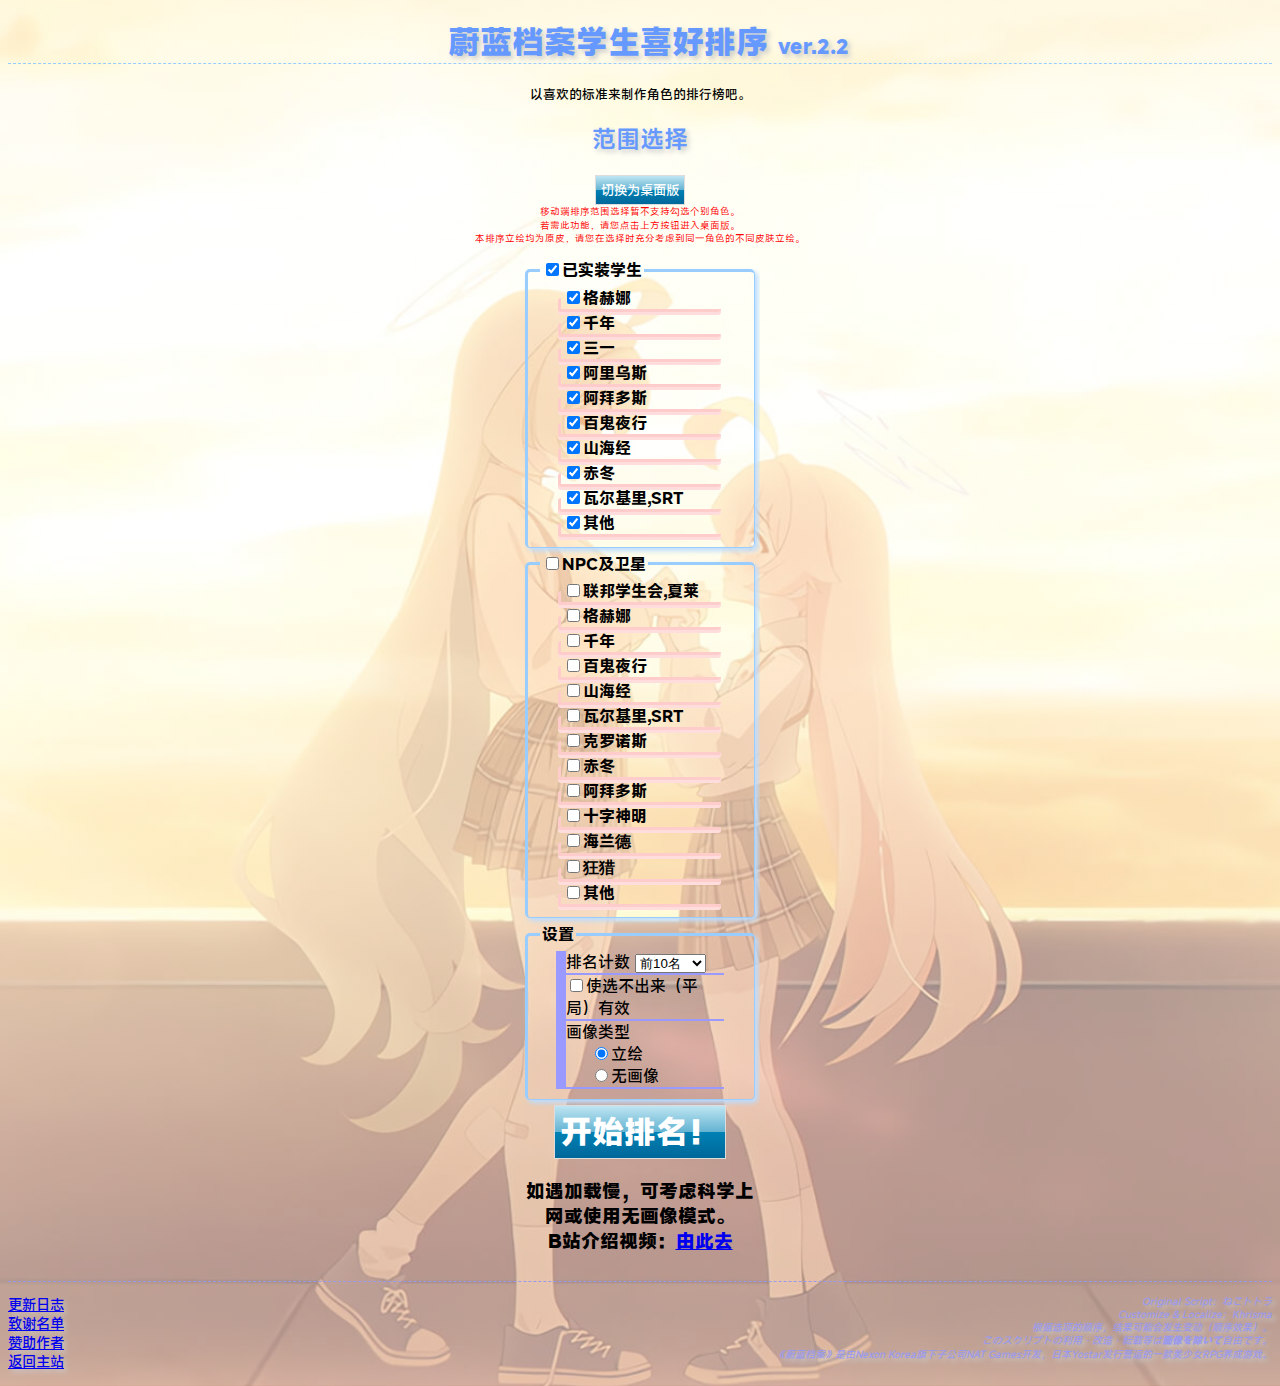
<file: wap.html>
<!DOCTYPE html PUBLIC "-//W3C//DTD XHTML 1.1//EN"
	"http://www.w3.org/TR/xhtml11/DTD/xhtml11.dtd">
<html xmlns="http://www.w3.org/1999/xhtml" xml:lang="ja">
<head>
<meta http-equiv="Content-Type" content="text/html; charset=utf-8" />
<meta http-equiv="Content-Style-Type" content="text/css" />
<meta http-equiv="Content-Script-Type" content="text/javascript" />
<meta name="viewport" content="width=device-width, initial-scale=1.0, maximum-scale=1.0, minimum-scale=1.0, user-scalable=no" />
<script async src="https://pagead2.googlesyndication.com/pagead/js/adsbygoogle.js?client=ca-pub-3872937070167241"
     crossorigin="anonymous"></script>
<title>蔚蓝档案学生喜好排序 (250124)</title>
<script type="text/javascript" src="jquery-3.3.1.min.js"></script>
<script type="text/javascript" src="data.js"></script>
<script type="text/javascript" src="sort-mobile.js"></script>
<script type="text/javascript" src="effect.js"></script>
<script type="text/javascript" src="ui.js"></script>
<style type="text/css" media="screen, print">
	  @font-face {
        font-family: "MiSans";
        src: url("assets/fonts/MiSans-VF.ttf");
      }

      body {
        font-family: "MiSans", sans-serif;
      }

      button {
        font-family: "MiSans", sans-serif;
</style>
<link rel="stylesheet" type="text/css" href="assets/effect-mobile.css" />
<link rel="stylesheet" type="text/css" href="assets/style-mobile.css" />
</head>
<body>

<h1>蔚蓝档案学生喜好排序 <span class="version">ver.2.2</span></h1>

<div id="init">
  <p class="description">以喜欢的标准来制作角色的排行榜吧。</p>
    <h2>范围选择</h2>
  <div id="toggle-chars">
    <p id="toggle-chars-on" ><button onclick="window.open('pc.html','_self');" value="1">切换为桌面版</button><br /><span>移动端排序范围选择暂不支持勾选个别角色。<br/>若需此功能，请您点击上方按钮进入桌面版。<br/>本排序立绘均为原皮，请您在选择时充分考虑到同一角色的不同皮肤立绘。</span></p>
  </div>
  <div class="init_win">
  <fieldset class="official-titles">
  <legend>
    <label><input class="group-outer" checked="checked" type="checkbox" /><span>已实装学生</span></label>
  </legend>

  <ul class="titles">
    <li>
      <fieldset>
        <legend>
          <label><input class="group-inner" name="a" checked="checked" type="checkbox" /><span>格赫娜</span></label>
        </legend>
        <ul class="group-chars">
         <li><label><input class="char" value="001" checked="checked" type="checkbox" /><span>日奈</span></label></li>
         <li><label><input class="char" value="002" checked="checked" type="checkbox" /><span>亚子</span></label></li>
         <li><label><input class="char" value="003" checked="checked" type="checkbox" /><span>伊织</span></label></li>
         <li><label><input class="char" value="004" checked="checked" type="checkbox" /><span>千夏</span></label></li>
         <li><label><input class="char" value="801" checked="checked" type="checkbox" /><span>真琴</span></label></li>
         <li><label><input class="char" value="802" checked="checked" type="checkbox" /><span>伊吹</span></label></li>
		 <li><label><input class="char" value="803" checked="checked" type="checkbox" /><span>皐月</span></label></li>
         <li><label><input class="char" value="831" checked="checked" type="checkbox" /><span>千秋</span></label></li>
         <li><label><input class="char" value="005" checked="checked" type="checkbox" /><span>伊吕波</span></label></li>
         <li><label><input class="char" value="006" checked="checked" type="checkbox" /><span>阿露</span></label></li>
         <li><label><input class="char" value="007" checked="checked" type="checkbox" /><span>睦月</span></label></li>
         <li><label><input class="char" value="008" checked="checked" type="checkbox" /><span>佳代子</span></label></li>
         <li><label><input class="char" value="009" checked="checked" type="checkbox" /><span>遥香</span></label></li>
         <li><label><input class="char" value="010" checked="checked" type="checkbox" /><span>晴奈</span></label></li>
         <li><label><input class="char" value="011" checked="checked" type="checkbox" /><span>淳子</span></label></li>
         <li><label><input class="char" value="012" checked="checked" type="checkbox" /><span>明里</span></label></li>
         <li><label><input class="char" value="013" checked="checked" type="checkbox" /><span>泉</span></label></li>
         <li><label><input class="char" value="014" checked="checked" type="checkbox" /><span>枫香</span></label></li>
         <li><label><input class="char" value="015" checked="checked" type="checkbox" /><span>朱莉</span></label></li>
         <li><label><input class="char" value="016" checked="checked" type="checkbox" /><span>濑名</span></label></li>
         <li><label><input class="char" value="017" checked="checked" type="checkbox" /><span>惠</span></label></li>
         <li><label><input class="char" value="104" checked="checked" type="checkbox" /><span>霞</span></label></li>
		 <li><label><input class="char" value="805" checked="checked" type="checkbox" /><span>绮良</span></label></li>
        </ul>
      </fieldset>
    </li>
    <li>
      <fieldset>
       <legend>
         <label><input class="group-inner" name="b" checked="checked" type="checkbox" /><span>千年</span></label>
       </legend>
       <ul class="group-chars">
         <li><label><input class="char" value="018" checked="checked" type="checkbox" /><span>优香</span></label></li>
         <li><label><input class="char" value="019" checked="checked" type="checkbox" /><span>诺亚</span></label></li>
         <li><label><input class="char" value="020" checked="checked" type="checkbox" /><span>小雪</span></label></li>
         <li><label><input class="char" value="021" checked="checked" type="checkbox" /><span>尼禄</span></label></li>
         <li><label><input class="char" value="022" checked="checked" type="checkbox" /><span>明日奈</span></label></li>
         <li><label><input class="char" value="023" checked="checked" type="checkbox" /><span>花凛</span></label></li>
         <li><label><input class="char" value="024" checked="checked" type="checkbox" /><span>朱音</span></label></li>
         <li><label><input class="char" value="025" checked="checked" type="checkbox" /><span>时</span></label></li>
         <li><label><input class="char" value="026" checked="checked" type="checkbox" /><span>歌原</span></label></li>
         <li><label><input class="char" value="027" checked="checked" type="checkbox" /><span>响</span></label></li>
         <li><label><input class="char" value="028" checked="checked" type="checkbox" /><span>柯托莉</span></label></li>
         <li><label><input class="char" value="029" checked="checked" type="checkbox" /><span>柚子</span></label></li>
         <li><label><input class="char" value="030" checked="checked" type="checkbox" /><span>桃井</span></label></li>
         <li><label><input class="char" value="031" checked="checked" type="checkbox" /><span>绿</span></label></li>
         <li><label><input class="char" value="032" checked="checked" type="checkbox" /><span>爱丽丝</span></label></li>
         <li><label><input class="char" value="033" checked="checked" type="checkbox" /><span>千寻</span></label></li>
         <li><label><input class="char" value="034" checked="checked" type="checkbox" /><span>真纪</span></label></li>
         <li><label><input class="char" value="035" checked="checked" type="checkbox" /><span>晴</span></label></li>
         <li><label><input class="char" value="036" checked="checked" type="checkbox" /><span>小玉</span></label></li>
         <li><label><input class="char" value="037" checked="checked" type="checkbox" /><span>日鞠</span></label></li>
		 <li><label><input class="char" value="806" checked="checked" type="checkbox" /><span>莉音</span></label></li>
         <li><label><input class="char" value="038" checked="checked" type="checkbox" /><span>艾米</span></label></li>
         <li><label><input class="char" value="039" checked="checked" type="checkbox" /><span>菫</span></label></li>
       </ul>
      </fieldset>
    </li>
    <li>
      <fieldset>
       <legend>
         <label><input class="group-inner" name="c" checked="checked" type="checkbox" /><span>三一</span></label>
       </legend>
       <ul class="group-chars">
         <li><label><input class="char" value="040" checked="checked" type="checkbox" /><span>未花</span></label></li>
         <li><label><input class="char" value="041" checked="checked" type="checkbox" /><span>渚</span></label></li>
		 <li><label><input class="char" value="807" checked="checked" type="checkbox" /><span>圣娅</span></label></li>
         <li><label><input class="char" value="042" checked="checked" type="checkbox" /><span>鹤城</span></label></li>
         <li><label><input class="char" value="043" checked="checked" type="checkbox" /><span>莲见</span></label></li>
         <li><label><input class="char" value="044" checked="checked" type="checkbox" /><span>真白</span></label></li>
		 <li><label><input class="char" value="105" checked="checked" type="checkbox" /><span>一花</span></label></li>
         <li><label><input class="char" value="045" checked="checked" type="checkbox" /><span>樱子</span></label></li>
         <li><label><input class="char" value="046" checked="checked" type="checkbox" /><span>玛丽</span></label></li>
         <li><label><input class="char" value="047" checked="checked" type="checkbox" /><span>日向</span></label></li>
         <li><label><input class="char" value="048" checked="checked" type="checkbox" /><span>美祢</span></label></li>
         <li><label><input class="char" value="049" checked="checked" type="checkbox" /><span>芹娜</span></label></li>
         <li><label><input class="char" value="050" checked="checked" type="checkbox" /><span>花江</span></label></li>
         <li><label><input class="char" value="051" checked="checked" type="checkbox" /><span>日富美</span></label></li>
         <li><label><input class="char" value="052" checked="checked" type="checkbox" /><span>梓</span></label></li>
         <li><label><input class="char" value="053" checked="checked" type="checkbox" /><span>小春</span></label></li>
         <li><label><input class="char" value="054" checked="checked" type="checkbox" /><span>花子</span></label></li>
         <li><label><input class="char" value="055" checked="checked" type="checkbox" /><span>夏</span></label></li>
         <li><label><input class="char" value="056" checked="checked" type="checkbox" /><span>和纱</span></label></li>
         <li><label><input class="char" value="057" checked="checked" type="checkbox" /><span>好美</span></label></li>
         <li><label><input class="char" value="058" checked="checked" type="checkbox" /><span>爱莉</span></label></li>
         <li><label><input class="char" value="059" checked="checked" type="checkbox" /><span>铃美</span></label></li>
         <li><label><input class="char" value="060" checked="checked" type="checkbox" /><span>玲纱</span></label></li>
         <li><label><input class="char" value="061" checked="checked" type="checkbox" /><span>忧</span></label></li>
         <li><label><input class="char" value="062" checked="checked" type="checkbox" /><span>志美子</span></label></li>
       </ul>
      </fieldset>
    </li>
    <li>
      <fieldset>
       <legend>
         <label><input class="group-inner" name="h" checked="checked" type="checkbox" /><span>阿里乌斯</span></label>
       </legend>
       <ul class="group-chars">
         <li><label><input class="char" value="063" checked="checked" type="checkbox" /><span>纱织</span></label></li>
         <li><label><input class="char" value="064" checked="checked" type="checkbox" /><span>亚津子</span></label></li>
         <li><label><input class="char" value="065" checked="checked" type="checkbox" /><span>美咲</span></label></li>
         <li><label><input class="char" value="066" checked="checked" type="checkbox" /><span>日和</span></label></li>
       </ul>
      </fieldset>
    </li>
	    <li>
      <fieldset>
       <legend>
         <label><input class="group-inner" name="l" checked="checked" type="checkbox" /><span>阿拜多斯</span></label>
       </legend>
       <ul class="group-chars">
         <li><label><input class="char" value="067" checked="checked" type="checkbox" /><span>星野</span></label></li>
         <li><label><input class="char" value="068" checked="checked" type="checkbox" /><span>白子</span></label></li>
         <li><label><input class="char" value="069" checked="checked" type="checkbox" /><span>野宫</span></label></li>
         <li><label><input class="char" value="070" checked="checked" type="checkbox" /><span>芹香</span></label></li>
         <li><label><input class="char" value="071" checked="checked" type="checkbox" /><span>绫音</span></label></li>
		 <li><label><input class="char" value="821" checked="checked" type="checkbox" /><span>白子（恐怖）</span></label></li> 
       </ul>
      </fieldset>
    </li>
    <li>
      <fieldset>
       <legend>
         <label><input class="group-inner" name="d" checked="checked" type="checkbox" /><span>百鬼夜行</span></label>
       </legend>
      <ul class="group-chars">
         <li><label><input class="char" value="072" checked="checked" type="checkbox" /><span>若藻</span></label></li>
         <li><label><input class="char" value="073" checked="checked" type="checkbox" /><span>果穗</span></label></li>
         <li><label><input class="char" value="074" checked="checked" type="checkbox" /><span>千世</span></label></li>
         <li><label><input class="char" value="075" checked="checked" type="checkbox" /><span>满</span></label></li>
         <li><label><input class="char" value="076" checked="checked" type="checkbox" /><span>月咏</span></label></li>
         <li><label><input class="char" value="077" checked="checked" type="checkbox" /><span>泉奈</span></label></li>
         <li><label><input class="char" value="078" checked="checked" type="checkbox" /><span>静子</span></label></li>
         <li><label><input class="char" value="079" checked="checked" type="checkbox" /><span>菲娜</span></label></li>
         <li><label><input class="char" value="813" checked="checked" type="checkbox" /><span>海香</span></label></li>
         <li><label><input class="char" value="080" checked="checked" type="checkbox" /><span>椿</span></label></li>
         <li><label><input class="char" value="081" checked="checked" type="checkbox" /><span>三森</span></label></li>
         <li><label><input class="char" value="082" checked="checked" type="checkbox" /><span>枫</span></label></li>
		 <li><label><input class="char" value="110" checked="checked" type="checkbox" /><span>缘里</span></label></li>
		 <li><label><input class="char" value="111" checked="checked" type="checkbox" /><span>莲华</span></label></li>
		 <li><label><input class="char" value="112" checked="checked" type="checkbox" /><span>桔梗</span></label></li>
       </ul>
      </fieldset>
    </li>
	    <li>
      <fieldset>
       <legend>
         <label><input class="group-inner" name="e" checked="checked" type="checkbox" /><span>山海经</span></label>
       </legend>
      <ul class="group-chars">
         <li><label><input class="char" value="083" checked="checked" type="checkbox" /><span>南</span></label></li>
         <li><label><input class="char" value="084" checked="checked" type="checkbox" /><span>瑠美</span></label></li>
         <li><label><input class="char" value="085" checked="checked" type="checkbox" /><span>瞬</span></label></li>
         <li><label><input class="char" value="086" checked="checked" type="checkbox" /><span>瞬（幼女）</span></label></li>
         <li><label><input class="char" value="087" checked="checked" type="checkbox" /><span>心奈</span></label></li>
         <li><label><input class="char" value="088" checked="checked" type="checkbox" /><span>纱绫</span></label></li>
         <li><label><input class="char" value="808" checked="checked" type="checkbox" /><span>妃咲</span></label></li>
         <li><label><input class="char" value="809" checked="checked" type="checkbox" /><span>丽情</span></label></li>
       </ul>
      </fieldset>
    </li>
	<li>
      <fieldset>
       <legend>
         <label><input class="group-inner" name="f" checked="checked" type="checkbox" /><span>赤冬</span></label>
       </legend>
      <ul class="group-chars">
         <li><label><input class="char" value="089" checked="checked" type="checkbox" /><span>切里诺</span></label></li>
         <li><label><input class="char" value="090" checked="checked" type="checkbox" /><span>巴</span></label></li>
         <li><label><input class="char" value="091" checked="checked" type="checkbox" /><span>玛丽娜</span></label></li>
         <li><label><input class="char" value="092" checked="checked" type="checkbox" /><span>和香</span></label></li>
         <li><label><input class="char" value="093" checked="checked" type="checkbox" /><span>时雨</span></label></li>
         <li><label><input class="char" value="094" checked="checked" type="checkbox" /><span>实梨</span></label></li>
         <li><label><input class="char" value="095" checked="checked" type="checkbox" /><span>梅露</span></label></li>
         <li><label><input class="char" value="096" checked="checked" type="checkbox" /><span>红叶</span></label></li>
       </ul>
      </fieldset>
    </li>
		<li>
      <fieldset>
       <legend>
         <label><input class="group-inner" name="g" checked="checked" type="checkbox" /><span>瓦尔基里,SRT</span></label>
       </legend>
      <ul class="group-chars">
         <li><label><input class="char" value="097" checked="checked" type="checkbox" /><span>康娜</span></label></li>
         <li><label><input class="char" value="098" checked="checked" type="checkbox" /><span>桐乃</span></label></li>
         <li><label><input class="char" value="099" checked="checked" type="checkbox" /><span>吹雪</span></label></li>
         <li><label><input class="char" value="100" checked="checked" type="checkbox" /><span>宫子</span></label></li>
         <li><label><input class="char" value="101" checked="checked" type="checkbox" /><span>咲</span></label></li>
         <li><label><input class="char" value="102" checked="checked" type="checkbox" /><span>萌绘</span></label></li>
         <li><label><input class="char" value="103" checked="checked" type="checkbox" /><span>美游</span></label></li>
       </ul>
      </fieldset>
    </li>
		<li>
      <fieldset>
       <legend>
         <label><input class="group-inner" name="i" checked="checked" type="checkbox" /><span>其他</span></label>
       </legend>
      <ul class="group-chars">
         <li><label><input class="char" value="106" checked="checked" type="checkbox" /><span>初音未来</span></label></li>
		 <li><label><input class="char" value="107" checked="checked" type="checkbox" /><span>御坂美琴</span></label></li>
		 <li><label><input class="char" value="108" checked="checked" type="checkbox" /><span>食蜂操祈</span></label></li>
		 <li><label><input class="char" value="109" checked="checked" type="checkbox" /><span>佐天泪子</span></label></li>
       </ul>
      </fieldset>
    </li>
  </ul>
  </fieldset>
  
  <fieldset class="extra-titles">
  <legend>
    <label><input class="group-outer" type="checkbox" /><span>NPC及卫星</span></label>
  </legend>
  
  <ul class="titles">
    <li>
      <fieldset>
       <legend>
         <label><input class="group-inner" name="j" type="checkbox" /><span>联邦学生会,夏莱</span></label>
       </legend>
       <ul class="group-chars">
        <li><label><input class="char" value="901" type="checkbox" /><span>阿罗娜</span></label></li>
        <li><label><input class="char" value="902" type="checkbox" /><span>普拉娜</span></label></li>
        <li><label><input class="char" value="903" type="checkbox" /><span>空</span></label></li>
        <li><label><input class="char" value="904" type="checkbox" /><span>凛</span></label></li>
        <li><label><input class="char" value="905" type="checkbox" /><span>桃香</span></label></li>
        <li><label><input class="char" value="906" type="checkbox" /><span>花耶</span></label></li>
        <li><label><input class="char" value="907" type="checkbox" /><span>步美</span></label></li>
        <li><label><input class="char" value="908" type="checkbox" /><span>葵</span></label></li>
        <li><label><input class="char" value="909" type="checkbox" /><span>李</span></label></li>
        <li><label><input class="char" value="910" type="checkbox" /><span>灰音</span></label></li>
        <li><label><input class="char" value="911" type="checkbox" /><span>会长</span></label></li>
       </ul>
      </fieldset>
    </li>
    <li>
      <fieldset>
       <legend>
         <label><input class="group-inner" name="a" type="checkbox" /><span>格赫娜</span></label>
       </legend>
       <ul class="group-chars">
        <li><label><input class="char" value="804" type="checkbox" /><span>绘里香</span></label></li>
       </ul>
      </fieldset>
    </li>
    <li>
      <fieldset>
       <legend>
         <label><input class="group-inner" name="b" type="checkbox" /><span>千年</span></label>
       </legend>
       <ul class="group-chars">
        <li><label><input class="char" value="847" type="checkbox" /><span>未来</span></label></li>
        <li><label><input class="char" value="822" type="checkbox" /><span>key</span></label></li>
        <li><label><input class="char" value="830" type="checkbox" /><span>丽</span></label></li>
        </ul>
      </fieldset>
    </li>
    <li>
      <fieldset>
       <legend>
         <label><input class="group-inner" name="d" type="checkbox" /><span>百鬼夜行</span></label>
       </legend>
       <ul class="group-chars">
        <li><label><input class="char" value="810" type="checkbox" /><span>葛叶</span></label></li>
        <li><label><input class="char" value="811" type="checkbox" /><span>名草</span></label></li>
        <li><label><input class="char" value="812" type="checkbox" /><span>妮娅</span></label></li>
		<li><label><input class="char" value="827" type="checkbox" /><span>棕榈</span></label></li>
		<li><label><input class="char" value="828" type="checkbox" /><span>新</span></label></li>
		<li><label><input class="char" value="829" type="checkbox" /><span>虞美人</span></label></li>
       </ul>
      </fieldset>
    </li>
    <li>
      <fieldset>
       <legend>
         <label><input class="group-inner" name="e" type="checkbox" /><span>山海经</span></label>
       </legend>
       <ul class="group-chars">
        <li><label><input class="char" value="824" type="checkbox" /><span>廻</span></label></li>
		<li><label><input class="char" value="845" type="checkbox" /><span>辉夜</span></label></li>
		<li><label><input class="char" value="846" type="checkbox" /><span>瑠美（幼女）</span></label></li>
       </ul>
      </fieldset>
    </li>
	    <li>
      <fieldset>
       <legend>
         <label><input class="group-inner" name="d" type="checkbox" /><span>瓦尔基里,SRT</span></label>
       </legend>
       <ul class="group-chars">
	   	<li><label><input class="char" value="840" type="checkbox" /><span>木乃香</span></label></li>
        <li><label><input class="char" value="814" type="checkbox" /><span>雪乃</span></label></li>
        <li><label><input class="char" value="815" type="checkbox" /><span>妮可</span></label></li>
        <li><label><input class="char" value="816" type="checkbox" /><span>胡桃</span></label></li>
        <li><label><input class="char" value="817" type="checkbox" /><span>音葵</span></label></li>
       </ul>
      </fieldset>
    </li>
	    <li>
      <fieldset>
       <legend>
         <label><input class="group-inner" name="k" type="checkbox" /><span>克罗诺斯</span></label>
       </legend>
       <ul class="group-chars">
        <li><label><input class="char" value="818" type="checkbox" /><span>志乃</span></label></li>
        <li><label><input class="char" value="819" type="checkbox" /><span>麦</span></label></li>
       </ul>
      </fieldset>
    </li>
		    <li>
      <fieldset>
       <legend>
         <label><input class="group-inner" name="f" type="checkbox" /><span>赤冬</span></label>
       </legend>
       <ul class="group-chars">
        <li><label><input class="char" value="825" type="checkbox" /><span>贵音</span></label></li>
        <li><label><input class="char" value="826" type="checkbox" /><span>八云</span></label></li>
       </ul>
      </fieldset>
    </li>
		    <li>
      <fieldset>
       <legend>
         <label><input class="group-inner" name="l" type="checkbox" /><span>阿拜多斯</span></label>
       </legend>
       <ul class="group-chars">
        <li><label><input class="char" value="832" type="checkbox" /><span>梦</span></label></li>
        <li><label><input class="char" value="833" type="checkbox" /><span>星野（1年级）</span></label></li>
		<li><label><input class="char" value="834" type="checkbox" /><span>星野（2年级）</span></label></li>
		<li><label><input class="char" value="835" type="checkbox" /><span>野宫（1年级）</span></label></li>
		<li><label><input class="char" value="841" type="checkbox" /><span>白子（1年级）</span></label></li>
		<li><label><input class="char" value="843" type="checkbox" /><span>星野（恐怖）</span></label></li>
       </ul>
      </fieldset>
    </li>
	<li>
      <fieldset>
       <legend>
         <label><input class="group-inner" name="m" type="checkbox" /><span>十字神明</span></label>
       </legend>
       <ul class="group-chars">
        <li><label><input class="char" value="912" type="checkbox" /><span>无</span></label></li>
        <li><label><input class="char" value="913" type="checkbox" /><span>光</span></label></li>
        <li><label><input class="char" value="914" type="checkbox" /><span>限</span></label></li>
       </ul>
      </fieldset>
    </li>
		<li>
      <fieldset>
       <legend>
         <label><input class="group-inner" name="n" type="checkbox" /><span>海兰德</span></label>
       </legend>
       <ul class="group-chars">
        <li><label><input class="char" value="836" type="checkbox" /><span>周防</span></label></li>
        <li><label><input class="char" value="837" type="checkbox" /><span>光明</span></label></li>
        <li><label><input class="char" value="838" type="checkbox" /><span>希望</span></label></li>
       </ul>
      </fieldset>
    </li>
		<li>
      <fieldset>
       <legend>
         <label><input class="group-inner" name="o" type="checkbox" /><span>狂猎</span></label>
       </legend>
       <ul class="group-chars">
        <li><label><input class="char" value="839" type="checkbox" /><span>䌷</span></label></li>
       </ul>
      </fieldset>
    </li>
		 <li>
      <fieldset>
       <legend>
         <label><input class="group-inner" name="i" type="checkbox" /><span>其他</span></label>
       </legend>
       <ul class="group-chars">
        <li><label><input class="char" value="820" type="checkbox" /><span>兰舞</span></label></li>
        <li><label><input class="char" value="823" type="checkbox" /><span>晶</span></label></li>
		<li><label><input class="char" value="842" type="checkbox" /><span>明美</span></label></li>
		<li><label><input class="char" value="844" type="checkbox" /><span>眯眯眼教授</span></label></li>
       </ul>
      </fieldset>
    </li>
  </ul>
  </fieldset>
  
  <fieldset id="option">
    <legend>设置</legend>
    <ul>
      <li><label>排名计数
        <select id="rank_num">
          <option value="10" selected="selected">前10名</option>
          <option value="1">第1名</option>
          <option value="5">前5名</option>
          <option value="20">前20名</option>
          <option value="30">前30名</option>
          <option value="50">前50名</option>
          <option value="100">前100名</option>
          <option value="999">全排</option>
        </select>
      </label></li>
      <li><label><input id="enableEvenChoice" value="1" name="enableEvenChoice" type="checkbox" />使选不出来（平局）有效</label></li>
      <li>画像类型
        <ul class="illust-type">
          <li><label><input value="1" name="facePattern" type="radio" checked="checked" />立绘</label></li><br/>
          <li><label><input value="99" name="facePattern" type="radio" />无画像</label></li>
        </ul>
      </li>
    </ul>
  </fieldset>
  <div class="clear"><button id="start_button">开始排名！</button>
  <h3><center>如遇加载慢，可考虑科学上网或使用无画像模式。<br/>
	B站介绍视频：<a href="https://www.bilibili.com/video/BV1Ce411R7zj/" target="_blank">由此去</a></center></h3></div>
  </div>
</div>

<div style="display: none;" id="ui">
  <h2>选择您更喜欢的那一位</h2>
    <h3 class="count">第 <span id="count">0</span> 问</h3>
    <p id="caption"></p>
  <div class="zitem" id="left">
  	<div><img accesskey="1" width="160" height="240" /></div>
  	<div class="caption" style="display: block;">
      <h3 class="nick"></h3>
      <p class="name"></p>
  	</div>
  </div>
  <div class="zitem" id="right">
  	<div><img accesskey="2" width="160" height="240" /></div>
  	<div class="caption">
      <h3 class="nick"></h3>
      <p class="name"></p>
  	</div>
  </div>
  <div class="special_select">
    <button onclick="remove_left()">左边角色本次不再出现</button>
    <button onclick="remove_right()">右边角色本次不再出现</button><br />
    <button id="hold" onclick="ask_hold()">暂时跳过</button>
    <button id="back" onclick="ask_back()">返回上一问</button><br />
    <button id="even" onclick="select_even()">选不出来</button>
    <button onclick="return (confirm('确定吗？') &amp;&amp; auto_sort());">将剩余角色全部随机排序</button>
    
    <!-- button onclick="return (toggle_current());">デバッグ</button -->
  </div>
</div>

<div style="display: none;" id="result">
</div>

<p id="times"></p>
<!--
<ul id="samp" class="debug" ></ul>
<ul id="sampback" class="debug"></ul>
-->
<div style="display: none;" id="reset">
<button id="reset_button">返回开始</button>
</div>


<div id="attension">
<p>
<a href="uplog.html" target="_blank">更新日志</a><br />
<a href="acknowledgement.html" target="_blank">致谢名单</a><br />
<a href="https://afdian.com/a/khrisma" target="_blank">赞助作者</a><br />
<a href="https://saiba.moe/" target="_blank">返回主站</a></p>
</div>
<address>
<br />Original Script：ねこトトラ
<br />Customize & Localize：Khrisma
<br />根据选项的顺序，结果可能会发生变动（顺序效果）。
<br />このスクリプトの利用・改造・転載等は<strong>画像を除いて</strong>自由です。
<br />《蔚蓝档案》是由Nexon Korea旗下子公司NAT Games开发，日本Yostar发行营运的一款美少女RPG养成游戏。</p>
</address>

</body>
</html>
</file>
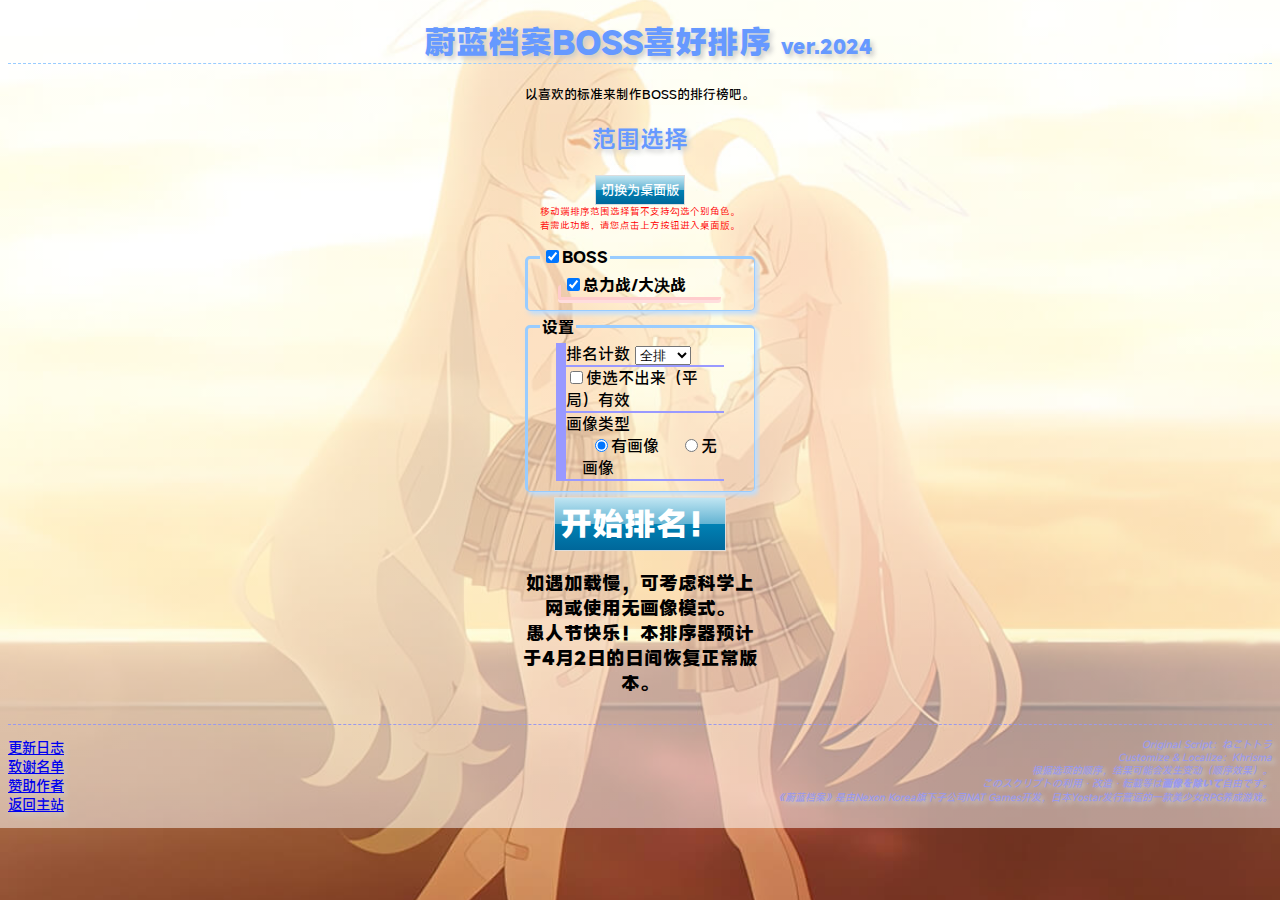
<file: zlm.html>
<!DOCTYPE html PUBLIC "-//W3C//DTD XHTML 1.1//EN"
	"http://www.w3.org/TR/xhtml11/DTD/xhtml11.dtd">
<html xmlns="http://www.w3.org/1999/xhtml" xml:lang="ja">
<head>
<meta http-equiv="Content-Type" content="text/html; charset=utf-8" />
<meta http-equiv="Content-Style-Type" content="text/css" />
<meta http-equiv="Content-Script-Type" content="text/javascript" />
<meta name="viewport" content="width=device-width, initial-scale=1.0, maximum-scale=1.0, minimum-scale=1.0, user-scalable=no" />
<script async src="https://pagead2.googlesyndication.com/pagead/js/adsbygoogle.js?client=ca-pub-3872937070167241"
     crossorigin="anonymous"></script>
<title>蔚蓝档案总力战喜好排序 (240401)</title>
<script type="text/javascript" src="jquery-3.3.1.min.js"></script>
<script type="text/javascript" src="data.js"></script>
<script type="text/javascript" src="sort-mobile.js"></script>
<script type="text/javascript" src="effect.js"></script>
<script type="text/javascript" src="ui.js"></script>
<style type="text/css" media="screen, print">
	  @font-face {
        font-family: "MiSans";
        src: url("assets/fonts/MiSans-VF.ttf");
      }

      body {
        font-family: "MiSans", sans-serif;
      }

      button {
        font-family: "MiSans", sans-serif;
</style>
<link rel="stylesheet" type="text/css" href="assets/effect-mobile.css" />
<link rel="stylesheet" type="text/css" href="assets/style-mobile.css" />
</head>
<body>

<h1>蔚蓝档案BOSS喜好排序 <span class="version">ver.2024</span></h1>

<div id="init">
  <p class="description">以喜欢的标准来制作BOSS的排行榜吧。</p>
    <h2>范围选择</h2>
  <div id="toggle-chars">
    <p id="toggle-chars-on" ><button onclick="window.open('pc.html','_self');" value="1">切换为桌面版</button><br /><span>移动端排序范围选择暂不支持勾选个别角色。<br/>若需此功能，请您点击上方按钮进入桌面版。</span></p>
  </div>
  <div class="init_win">
  <fieldset class="official-titles">
  <legend>
    <label><input class="group-outer" checked="checked" type="checkbox" /><span>BOSS</span></label>
  </legend>

  <ul class="titles">
		<li>
      <fieldset>
       <legend>
         <label><input class="group-inner" name="z" checked="checked" type="checkbox" /><span>总力战/大决战</span></label>
       </legend>
      <ul class="group-chars">
         <li><label><input class="char" value="701" checked="checked" type="checkbox" /><span>大蛇</span></label></li>
		 <li><label><input class="char" value="702" checked="checked" type="checkbox" /><span>球</span></label></li>
		 <li><label><input class="char" value="703" checked="checked" type="checkbox" /><span>GOZ</span></label></li>
		 <li><label><input class="char" value="704" checked="checked" type="checkbox" /><span>格里高利</span></label></li>
		 <li><label><input class="char" value="705" checked="checked" type="checkbox" /><span>主教</span></label></li>
		 <li><label><input class="char" value="706" checked="checked" type="checkbox" /><span>HOD</span></label></li>
		 <li><label><input class="char" value="707" checked="checked" type="checkbox" /><span>寿司人</span></label></li>
		 <li><label><input class="char" value="708" checked="checked" type="checkbox" /><span>黑影</span></label></li>
		 <li><label><input class="char" value="709" checked="checked" type="checkbox" /><span>佩洛洛斯拉</span></label></li>
		 <li><label><input class="char" value="710" checked="checked" type="checkbox" /><span>黑白</span></label></li>
		 <li><label><input class="char" value="711" checked="checked" type="checkbox" /><span>船藻</span></label></li>
       </ul>
      </fieldset>
    </li>
  </ul>
  </fieldset>

  <fieldset id="option">
    <legend>设置</legend>
    <ul>
      <li><label>排名计数
        <select id="rank_num">
          <option value="11" selected="selected">全排</option>
          <option value="1">第1名</option>
          <option value="5">前5名</option>
        </select>
      </label></li>
      <li><label><input id="enableEvenChoice" value="1" name="enableEvenChoice" type="checkbox" />使选不出来（平局）有效</label></li>
      <li>画像类型
        <ul class="illust-type">
		  <li><label><input value="9" name="facePattern" type="radio" checked="checked" />有画像</label></li>
          <li><label><input value="99" name="facePattern" type="radio" />无画像</label></li>
        </ul>
      </li>
    </ul>
  </fieldset>
  <div class="clear"><button id="start_button">开始排名！</button>
    <h3><center>如遇加载慢，可考虑科学上网或使用无画像模式。<br/>
	愚人节快乐！本排序器预计于4月2日的日间恢复正常版本。<center/></h3></div>
  </div>
</div>

<div style="display: none;" id="ui">
  <h2>选择您更喜欢的那一位</h2>
    <h3 class="count">第 <span id="count">0</span> 问</h3>
    <p id="caption"></p>
  <div class="zitem" id="left">
  	<div><img accesskey="1" width="160" height="240" /></div>
  	<div class="caption" style="display: block;">
      <h3 class="nick"></h3>
      <p class="name"></p>
  	</div>
  </div>
  <div class="zitem" id="right">
  	<div><img accesskey="2" width="160" height="240" /></div>
  	<div class="caption">
      <h3 class="nick"></h3>
      <p class="name"></p>
  	</div>
  </div>
  <div class="special_select">
    <button onclick="remove_left()">左边角色本次不再出现</button>
    <button onclick="remove_right()">右边角色本次不再出现</button><br />
    <button id="hold" onclick="ask_hold()">暂时跳过</button>
    <button id="back" onclick="ask_back()">返回上一问</button><br />
    <button id="even" onclick="select_even()">选不出来</button>
    <button onclick="return (confirm('确定吗？') &amp;&amp; auto_sort());">将剩余角色全部随机排序</button>
    
    <!-- button onclick="return (toggle_current());">デバッグ</button -->
  </div>
</div>

<div style="display: none;" id="result">
</div>

<p id="times"></p>
<!--
<ul id="samp" class="debug" ></ul>
<ul id="sampback" class="debug"></ul>
-->
<div style="display: none;" id="reset">
<button id="reset_button">返回开始</button>
</div>


<div id="attension">
<p>
<a href="uplog.html" target="_blank">更新日志</a><br />
<a href="acknowledgement.html" target="_blank">致谢名单</a><br />
<a href="https://afdian.net/a/khrisma" target="_blank">赞助作者</a><br />
<a href="https://saiba.moe/" target="_blank">返回主站</a></p>
</div>
<address>
<br />Original Script：ねこトトラ
<br />Customize & Localize：Khrisma
<br />根据选项的顺序，结果可能会发生变动（顺序效果）。
<br />このスクリプトの利用・改造・転載等は<strong>画像を除いて</strong>自由です。
<br />《蔚蓝档案》是由Nexon Korea旗下子公司NAT Games开发，日本Yostar发行营运的一款美少女RPG养成游戏。</p>
</address>

</body>
</html>
</file>
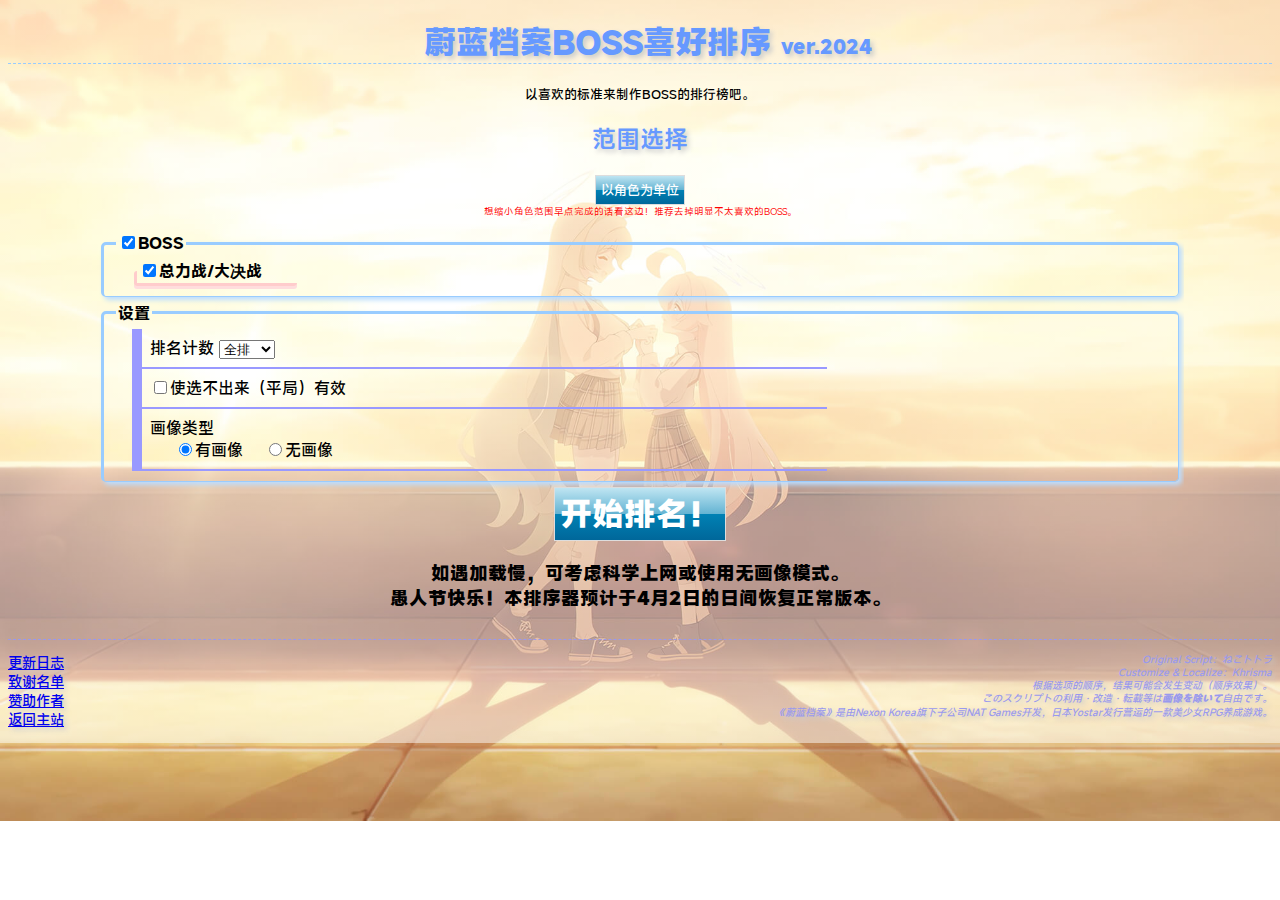
<file: zlz.html>
<!DOCTYPE html PUBLIC "-//W3C//DTD XHTML 1.1//EN"
	"http://www.w3.org/TR/xhtml11/DTD/xhtml11.dtd">
<html xmlns="http://www.w3.org/1999/xhtml" xml:lang="ja">
<head>
<meta http-equiv="Content-Type" content="text/html; charset=utf-8" />
<meta http-equiv="Content-Style-Type" content="text/css" />
<meta http-equiv="Content-Script-Type" content="text/javascript" />
<meta name=”viewport” content=”width=device-width, initial-scale=1.0″>
<script async src="https://pagead2.googlesyndication.com/pagead/js/adsbygoogle.js?client=ca-pub-3872937070167241"
     crossorigin="anonymous"></script>
<title>蔚蓝档案总力战喜好排序 (240401)</title>
<script type="text/javascript" src="jquery-3.3.1.min.js"></script>
<script type="text/javascript" src="data.js"></script>
<script type="text/javascript" src="sort.js"></script>
<script type="text/javascript" src="effect.js"></script>
<script type="text/javascript" src="ui.js"></script>
<style type="text/css" media="screen, print">
	  @font-face {
        font-family: "MiSans";
        src: url("assets/fonts/MiSans-VF.ttf");
      }

      body {
        font-family: "MiSans", sans-serif;
      }

      button {
        font-family: "MiSans", sans-serif;
      }
</style>
<link rel="stylesheet" type="text/css" href="assets/effect.css" />
<link rel="stylesheet" type="text/css" href="assets/style.css" />
</head>
<body>

<h1>蔚蓝档案BOSS喜好排序 <span class="version">ver.2024</span></h1>

<div id="init">
  <p class="description">以喜欢的标准来制作BOSS的排行榜吧。</p>
  <h2>范围选择</h2>
  <div id="toggle-chars">
    <p id="toggle-chars-off"><button onclick="toggle_chars(false);" value="0">以分类为单位</button><br/><span>此处返回到快速选择</span></p>
    <p id="toggle-chars-on" ><button onclick="toggle_chars(true);" value="1">以角色为单位</button><br/><span>想缩小角色范围早点完成的话看这边！推荐去掉明显不太喜欢的BOSS。</span></p>
  </div>
  <div class="init_win">
  <fieldset class="official-titles">
  <legend>
    <label><input class="group-outer" checked="checked" type="checkbox" /><span>BOSS</span></label>
  </legend>

  <ul class="titles">
		<li>
      <fieldset>
       <legend>
         <label><input class="group-inner" name="z" checked="checked" type="checkbox" /><span>总力战/大决战</span></label>
       </legend>
      <ul class="group-chars">
         <li><label><input class="char" value="701" checked="checked" type="checkbox" /><span>大蛇</span></label></li>
		 <li><label><input class="char" value="702" checked="checked" type="checkbox" /><span>球</span></label></li>
		 <li><label><input class="char" value="703" checked="checked" type="checkbox" /><span>GOZ</span></label></li>
		 <li><label><input class="char" value="704" checked="checked" type="checkbox" /><span>格里高利</span></label></li>
		 <li><label><input class="char" value="705" checked="checked" type="checkbox" /><span>主教</span></label></li>
		 <li><label><input class="char" value="706" checked="checked" type="checkbox" /><span>HOD</span></label></li>
		 <li><label><input class="char" value="707" checked="checked" type="checkbox" /><span>寿司人</span></label></li>
		 <li><label><input class="char" value="708" checked="checked" type="checkbox" /><span>黑影</span></label></li>
		 <li><label><input class="char" value="709" checked="checked" type="checkbox" /><span>佩洛洛斯拉</span></label></li>
		 <li><label><input class="char" value="710" checked="checked" type="checkbox" /><span>黑白</span></label></li>
		 <li><label><input class="char" value="711" checked="checked" type="checkbox" /><span>船藻</span></label></li>
       </ul>
      </fieldset>
    </li>
  </ul>
  </fieldset>
  
  <fieldset id="option">
    <legend>设置</legend>
    <ul>
      <li><label>排名计数
        <select id="rank_num">
          <option value="11" selected="selected">全排</option>
          <option value="1">第1名</option>
          <option value="5">前5名</option>
        </select>
      </label></li>
      <li><label><input id="enableEvenChoice" value="1" name="enableEvenChoice" type="checkbox" />使选不出来（平局）有效</label></li>
      <li>画像类型
        <ul class="illust-type">
		  <li><label><input value="9" name="facePattern" type="radio" checked="checked" />有画像</label></li>
          <li><label><input value="99" name="facePattern" type="radio" />无画像</label></li>
        </ul>
      </li>
    </ul>
  </fieldset>
  <div class="clear"><button id="start_button">开始排名！</button>
    <h3><center>如遇加载慢，可考虑科学上网或使用无画像模式。<br/>
	愚人节快乐！本排序器预计于4月2日的日间恢复正常版本。</center></h3></div>
  </div>
</div>

<div style="display: none;" id="ui">
  <h2>选择您更喜欢的那一位</h2>
    <h3 class="count">第 <span id="count">0</span> 问</h3>
    <p id="caption"></p>
  <div class="zitem" id="left">
  	<div><img accesskey="1" width="200" height="300" /></div>
  	<div class="caption">
      <h3 class="nick"></h3>
      <p class="name"></p>
  	</div>
  </div>
  <div class="zitem" id="right">
  	<div><img accesskey="2" width="200" height="300" /></div>
  	<div class="caption">
      <h3 class="nick"></h3>
      <p class="name"></p>
  	</div>
  </div>
  <div class="special_select">
    <button onclick="remove_left()">左边角色本次不再出现</button>
    <button onclick="remove_right()">右边角色本次不再出现</button><br />
    <button id="hold" onclick="ask_hold()">暂时跳过</button>
    <button id="back" onclick="ask_back()">返回上一问</button><br />
    <button id="even" onclick="select_even()">选不出来</button>
    <button onclick="return (confirm('确定吗？') &amp;&amp; auto_sort());">将剩余角色全部随机排序</button>
    
    <!-- button onclick="return (toggle_current());">デバッグ</button -->
    <p>Tips！在PC上，Alt+1可以选择左边的角色，Alt+2可以选择右边的角色。<br />(Firefox 为 Alt+Shift+1/2)</p>
  </div>
</div>

<div style="display: none;" id="result">
</div>

<p id="times"></p>
<!--
<ul id="samp" class="debug" ></ul>
<ul id="sampback" class="debug"></ul>
-->
<div style="display: none;" id="reset">
<button id="reset_button">返回开始</button>
</div>


<div id="attension">
<p>
<a href="uplog.html" target="_blank">更新日志</a><br />
<a href="acknowledgement.html" target="_blank">致谢名单</a><br />
<a href="https://afdian.net/a/khrisma" target="_blank">赞助作者</a><br />
<a href="https://saiba.moe/" target="_blank">返回主站</a></p>
</div>
<address>
<br />Original Script：ねこトトラ
<br />Customize & Localize：Khrisma
<br />根据选项的顺序，结果可能会发生变动（顺序效果）。
<br />このスクリプトの利用・改造・転載等は<strong>画像を除いて</strong>自由です。
<br />《蔚蓝档案》是由Nexon Korea旗下子公司NAT Games开发，日本Yostar发行营运的一款美少女RPG养成游戏。</p>
</address>

</body>
</html>
</file>
<file: assets/effect.css>
.zitem {
	width:200px;
	height:300px;
	border:2px solid #333;	
	margin:5px 10px 5px 0;
	
	/* required to hide the image after resized */
	overflow:hidden;
	
	/* for child absolute position */
	position:relative;
	
	/* display div in line */
	float:left;
	
	cursor: pointer;
   /* Webkit */
	-webkit-box-shadow: #999 3px 3px 5px;
    /* Firefox */
	-moz-box-shadow: #999 3px 3px 5px;
	
	}

.zitem .caption {
	width:200px;
	height:80px;
	background:#000;
	color:#fff;
	/* fix it at the bottom */
	position:absolute;
	bottom:-1px; /* fix IE issue */
	left:0;

	/* hide it by default */
	display:none;

	/* opacity setting */
	filter:alpha(opacity=70);    /* ie  */
	-moz-opacity:0.7;    /* old mozilla browser like netscape  */
	-khtml-opacity: 0.7;    /* for really really old safari */  
	opacity: 0.7;    /* css standard, currently it works in most modern browsers like firefox,  */
}

.zitem .caption h3{
	font-size: 14px;
	font-weight: normal;
	font-style: italic;
	font-family: "MiSans", sans-serif;
	
	text-align: right;
	padding-right:0.5em;
	margin: auto;
}
.zitem .caption p{
	font-size: 18px;
	font-weight: bold;
	font-family: "MiSans", sans-serif;
	
	text-align: left;
	margin: auto;
}

.zitem .caption a {
	text-decoration:none;
	color:#fff;
	font-size:12px;	
	
	/* add spacing and make the whole row clickable*/
	padding:5px;
	display:block;
}

.zitem img{
	border:0;
	position:absolute;
}

.clear {
	clear:both;	
}
</file>
<file: assets/style.css>
body{
	position: relative;
	background-image: linear-gradient(to bottom, rgba(255,255,255,0.5) 0%,rgba(255,255,255,0.5) 100%), url("bg.jpg");
	background-size: cover;
	background-position: center;
	background-repeat: no-repeat;
}
button {
	background-color:#66f;
	color:#00e;
}
button:hover {
	background-color:#f66;
	color:#00e;
}

#ui{
	width: 430px;
	margin:auto;
}

.special_select{
	clear:left;
	text-align: center;
}

.special_select button{
	width:200px;
}

address{
	color: #99e;
	text-shadow: #ccc 3px 3px 5px;
	border-top: #99e 1px dashed;
	text-indent: .5em;
	text-align: right;
	font-size: x-small;
}

.description {
	text-align:center;
	font-size:80%;
}

h1{
	color: #69f;
	text-shadow: #ccc 3px 3px 5px;
	border-bottom: #9cf 1px dashed;
	text-indent: .5em;
	text-align: center;
}

h2{
	text-shadow: #ccc 3px 3px 5px;
	color: #69f;
	text-align: center;
	font-weight:500;
}
h3.count{
	text-shadow: #ccc 3px 3px 5px;
	color: #69f;
	text-align: center;
}
.count span{
}

#init li{
	list-style-type: none;
}

#init ul{
	margin: 0;
	padding-left: 1em;
}

label{
	cursor: pointer;
}

/*
* XHTMLだとJSが動かなかったのだ……
* label.unchecked:before{
*   content: url("style/cross.png");
* }
* label.checked:before{
*   content: url("style/tick.png");
* }
*/

#init {
	margin: auto;
}

.init_win {
	width: 68em;
	overflow:auto;
	margin:auto;
}

#toggle-chars{
	text-align:center;
	color:red;
	font-size:0.6em;
	font-weight:300;
}

.titles fieldset {
	width:10em;
	float:left;
	
	padding:0;
	border:3px #fcc solid;
	border-width: 0 0 3px 3px;
	-moz-border-radius: 3px;
	-webkit-border-radius: 3px;
	-webkit-box-shadow: #fdd 0 3px 0;
	-moz-box-shadow: #fdd 0 3px 0;
}

.init_win > fieldset{
	margin: 5px;
	border: 1px #9cf solid;
	border-top-width: 3px;
	border-left-width: 3px;
	-moz-border-radius: 5px;
	-webkit-border-radius: 5px;
	-webkit-box-shadow: #bdf 3px 3px 5px;
	-moz-box-shadow: #bdf 3px 3px 5px;
}

/* 自機とそれ以外を離す */
.last-player {
	margin-bottom:1em;
}

legend{
	font-weight: 600;
}

/* 正伝と外伝のそれぞれでキャラ個別の高さを合わせる */
.official-titles
.titles fieldset .group-chars {
  height:26em;
  overflow:auto;
}
.extra-titles
.titles fieldset .group-chars {
  height:26em;
  overflow:auto;
}

#result {
	width:1000px;
	margin:0 auto;
}

#result #viewSimpleResult {
	width:600px;
	height:3em;
	
	display:block;
	clear:left;
	margin:1.5em auto;
}

#result .simpleResult {
	width:600px;
	
	border:3px outset #9cf;
	margin:auto;
}

#result .simpleResult li {
	list-style-type: square;
	list-style-position: inside;
	float: none;
	text-align: left;
	border:1px orange outset
	border-width:0 0 1px 1px;
}

#result ul{
	clear: left;
}

#result li{
	list-style-type: none;
	text-align: center;
	font-weight: 600;
	float: left;
	color: #069;
	text-shadow: #ccc 3px 3px 5px;
}

#result h3{
	margin: .5em 3px 0 3px;
	background-color: #9cf;
	color: #fff;
	-moz-border-radius: 5px;
	-webkit-border-radius: 5px;
}


#result img{
	-moz-box-shadow: #69c 3px 3px 5px;
	border:1px solid #69c;
}

#reset {
	clear:left;
}

#start_button {
	display:block;
	margin:auto;
	font-weight:bold;
	font-size:xx-large;
}

.version {
	font-size:0.6em;
}

.rs_1st li{
	width: 50%;
	font-size: xx-large;
}

.rs_2nd li{
	width: 25%;
	font-size: x-large;
}

.rs_3rd li{
	width: 25%;
	font-size: large;
}
.rs_2nd img{
	width: 150px;
}

.rs_3rd img{
	width: 120px;
}

.rs_4th li{
	width: 10%;
	font-size: small;
}

.rs_4th img{
	width: 60px;
}

#caption {
	text-align: center;
	font-size: small;
	border: 1px solid #ccc;
	color: #0c0;
	padding: 5px 5px;
}

button {
	background: -moz-linear-gradient(top,#BFE5F2, #63B3D2 50%,#0081B4 50%,#00679A);
	background: -webkit-gradient(linear, left top, left bottom, from(#BFE5F2), color-stop(0.5,#63B3D2), color-stop(0.5,#0081B4), to(#00679A));
	border: 1px solid #DDD;
	color: #FFF;
	padding: 5px 5px;
}

button:hover {
	background: -moz-linear-gradient(top,#F2BFE5, #D263B3 50%,#B40081 50%,#9A0067);
	background: -webkit-gradient(linear, left top, left bottom, from(#F2BFE5), color-stop(0.5,#D263B3), color-stop(0.5,#B40081), to(#9A0067));
	border: 1px solid #DDD;
	color: #FFF;
	padding: 5px 5px;
}

#samp {
	float:left;
}
.debug {
	display:none;
	/*
	width:400px;
	overflow:auto;
	border:2px solid #66c;
	*/
}

#option li {
	width:50%;
	padding:0.5em 10em 0.5em 0.5em;
	border-style:solid;
	border-color:#99f;
	border-width:0 0 2px 10px;
}

#option .illust-type li{
	display:inline;
	padding:0 0.5em;
	border-width:0;
}

#times,
#elapsed {
	font-size:60%;
}

#attension {
	font-size:90%;
	color: #99e;
	text-shadow: #ccc 3px 3px 5px;
	float:left;
	width:50%;
}
</file>
<file: assets/effect-mobile.css>
.zitem {
	width:160px;
	height:240px;
	border:2px solid #333;	
	margin:5px 10px 5px 0;
	
	/* required to hide the image after resized */
	overflow:hidden;
	
	/* for child absolute position */
	position:relative;
	
	/* display div in line */
	float:left;
	
	cursor: pointer;
   /* Webkit */
	-webkit-box-shadow: #999 3px 3px 5px;
    /* Firefox */
	-moz-box-shadow: #999 3px 3px 5px;
	
	}

.zitem .caption {
	width:160px;
	height:64px;
	background:#000;
	color:#fff;
	/* fix it at the bottom */
	position:absolute;
	bottom:-1px; /* fix IE issue */
	left:0;

	/* opacity setting */
	filter:alpha(opacity=70);    /* ie  */
	-moz-opacity:0.7;    /* old mozilla browser like netscape  */
	-khtml-opacity: 0.7;    /* for really really old safari */  
	opacity: 0.7;    /* css standard, currently it works in most modern browsers like firefox,  */
}

.zitem .caption h3{
	font-size: 13px;
	font-weight: normal;
	font-style: italic;
	font-family: "MiSans", sans-serif;
	
	text-align: right;
	padding-right:0.5em;
	margin: auto;
}
.zitem .caption p{
	font-size: 16px;
	font-weight: bold;
	font-family: "MiSans", sans-serif;
	
	text-align: left;
	margin: auto;
}

.zitem .caption a {
	text-decoration:none;
	color:#fff;
	font-size:12px;	
	
	/* add spacing and make the whole row clickable*/
	padding:5px;
	display:block;
}

.zitem img{
	border:0;
	position:absolute;
}

.clear {
	clear:both;	
}
</file>
<file: assets/style-mobile.css>
body{
	position: relative;
	background-image: linear-gradient(to bottom, rgba(255,255,255,0.5) 0%,rgba(255,255,255,0.5) 100%), url("bgmobile.jpg");
	background-size: cover;
	background-position: center;
	background-repeat: no-repeat;
}
button {
	background-color:#66f;
	color:#00e;
	font-family: "MiSans", sans-serif;
}
button:hover {
	background-color:#f66;
	color:#00e;
}

#ui{
	width: 350px;
	margin:auto;
}

.special_select{
	clear:left;
	text-align: center;
	font-size: small;
}

.special_select button{
	width:160px;
}

address{
	color: #99e;
	text-shadow: #ccc 3px 3px 5px;
	border-top: #99e 1px dashed;
	text-indent: .5em;
	text-align: right;
	font-size: x-small;
}

.description {
	text-align:center;
	font-size:80%;
}

h1{
	color: #69f;
	text-shadow: #ccc 3px 3px 5px;
	border-bottom: #9cf 1px dashed;
	text-indent: .5em;
	text-align: center;
}

h2{
	text-shadow: #ccc 3px 3px 5px;
	color: #69f;
	text-align: center;
	font-weight:500;
}
h3.count{
	text-shadow: #ccc 3px 3px 5px;
	color: #69f;
	text-align: center;
}
.count span{
}

#init li{
	list-style-type: none;
}

#init ul{
	margin: 0;
	padding-left: 1em;
}

label{
	cursor: pointer;
}

/*
* XHTMLだとJSが動かなかったのだ……
* label.unchecked:before{
*   content: url("style/cross.png");
* }
* label.checked:before{
*   content: url("style/tick.png");
* }
*/

#init {
	margin: auto;
}

.init_win {
	width: 15em;
	overflow:auto;
	margin:auto;
}

#toggle-chars{
	text-align:center;
	color:red;
	font-size:0.6em;
	font-weight:300;
}

.titles fieldset {
	width:10em;
	float:left;
	
	padding:0;
	border:3px #fcc solid;
	border-width: 0 0 3px 3px;
	-moz-border-radius: 3px;
	-webkit-border-radius: 3px;
	-webkit-box-shadow: #fdd 0 3px 0;
	-moz-box-shadow: #fdd 0 3px 0;
}

.init_win > fieldset{
	margin: 5px;
	border: 1px #9cf solid;
	border-top-width: 3px;
	border-left-width: 3px;
	-moz-border-radius: 5px;
	-webkit-border-radius: 5px;
	-webkit-box-shadow: #bdf 3px 3px 5px;
	-moz-box-shadow: #bdf 3px 3px 5px;
}

/* 自機とそれ以外を離す */
.last-player {
	margin-bottom:1em;
}

legend{
	font-weight: 600;
}

/* 正伝と外伝のそれぞれでキャラ個別の高さを合わせる */
.official-titles
.titles fieldset .group-chars {
  height:26em;
  overflow:auto;
}
.extra-titles
.titles fieldset .group-chars {
  height:26em;
  overflow:auto;
}

#result {
	width:350px;
	margin:0 auto;
}

#result #viewSimpleResult {
	width:200px;
	height:3em;
	
	display:block;
	clear:left;
	margin:1.5em auto;
}

#result .simpleResult {
	width:300px;
	
	border:3px outset #9cf;
	margin:auto;
}

#result .simpleResult li {
	list-style-type: square;
	list-style-position: outside;
	float: none;
	text-align: left;
	border:1px #69c outset;
	border-width:0;
}

#result ul{
	clear: left;
}

#result li{
	list-style-type: none;
	text-align: center;
	font-weight: 600;
	float: left;
	color: #069;
	text-shadow: #ccc 3px 3px 5px;
}

#result h3{
	margin: .5em 3px 0 3px;
	background-color: #9cf;
	color: #fff;
	-moz-border-radius: 5px;
	-webkit-border-radius: 5px;
}


#result img{
	-moz-box-shadow: #69c 3px 3px 5px;
	border:1px solid #69c;
}

#reset {
	clear:left;
}

#start_button {
	display:block;
	margin:auto;
	font-weight:bold;
	font-size:xx-large;
}

.version {
	font-size:0.6em;
}

.rs_1st li{
	width: 50%;
	font-size: large;
}

.rs_2nd li{
	width: 50%;
	font-size: large;
}

.rs_3rd li{
	width: 50%;
	font-size: large;
}

.rs_1st img{
	width: 120px;
}

.rs_2nd img{
	width: 120px;
}

.rs_3rd img{
	width: 120px;
}

.rs_4th li{
	width: 25%;
	font-size: small;
}

.rs_4th img{
	width: 60px;
}

#caption {
	text-align: center;
	font-size: small;
	border: 1px solid #ccc;
	color: #0c0;
	padding: 5px 5px;
}

button {
	background: -moz-linear-gradient(top,#BFE5F2, #63B3D2 50%,#0081B4 50%,#00679A);
	background: -webkit-gradient(linear, left top, left bottom, from(#BFE5F2), color-stop(0.5,#63B3D2), color-stop(0.5,#0081B4), to(#00679A));
	border: 1px solid #DDD;
	color: #FFF;
	padding: 5px 5px;
}

button:hover {
	background: -moz-linear-gradient(top,#F2BFE5, #D263B3 50%,#B40081 50%,#9A0067);
	background: -webkit-gradient(linear, left top, left bottom, from(#F2BFE5), color-stop(0.5,#D263B3), color-stop(0.5,#B40081), to(#9A0067));
	border: 1px solid #DDD;
	color: #FFF;
	padding: 5px 5px;
}

#samp {
	float:left;
}
.debug {
	display:none;
	/*
	width:400px;
	overflow:auto;
	border:2px solid #66c;
	*/
}

#option li {
	width:85%;
	padding:0;
	border-style:solid;
	border-color:#99f;
	border-width:0 0 2px 10px;
}

#option .illust-type li{
	display:inline;
	padding:0 0.5em;
	border-width:0;
}

#times,
#elapsed {
	font-size:60%;
}

#attension {
	font-size:90%;
	color: #99e;
	text-shadow: #ccc 3px 3px 5px;
	float:left;
	width:50%;
}
</file>
